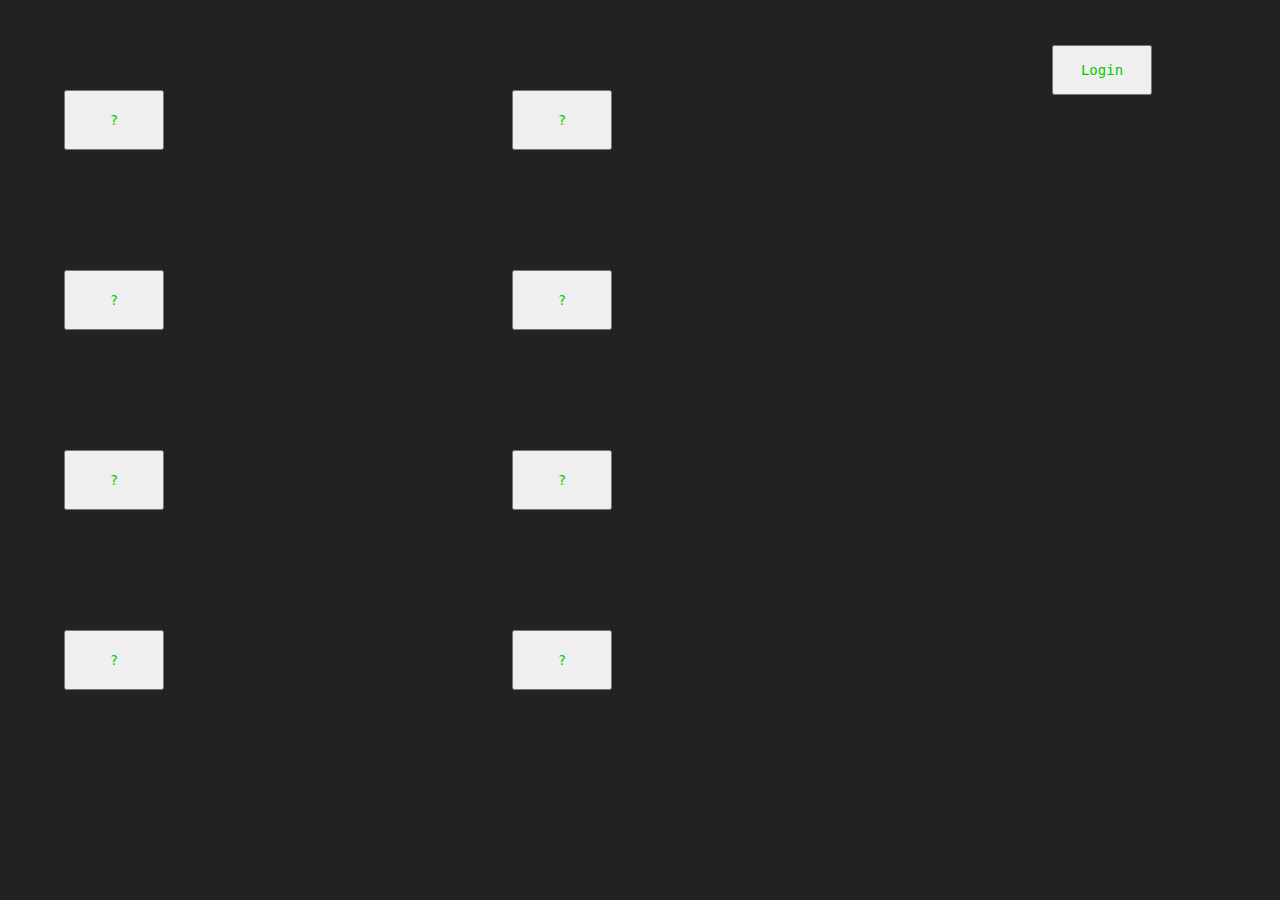
<file: templates/login.html>
<html>

<head>
    <link rel="stylesheet" type="text/css" href="/static/content/keyboard-dark.css" />
    <link rel="stylesheet" type="text/css" href="/static/content/hacker.css" />
    <link rel="stylesheet" type="text/css" href="/static/content/bootstrap-tagsinput.css" />
    <link rel="stylesheet" type="text/css" href="/static/content/bootstrap-datepicker3.standalone.css" />
    <link rel="stylesheet" type="text/css" href="/static/content/bootstrap-dialog.min.css" />
    <link rel="stylesheet" type="text/css" href="/static/content/selectize.default.css" />
    <link rel="stylesheet" type="text/css" href="/static/content/tree-style.min.css" />
    <link rel="stylesheet" type="text/css" href="/static/content/xp-bar-styles.css" />
    <link rel="stylesheet" type="text/css" href="/static/content/site.css" />

    <script src="/static/scripts/modernizr-2.6.2.js"></script>
    <script src="/static/scripts/moment.min.js"></script>
    <script src="/static/scripts/jquery-1.10.2.js"></script>
    <script src="/static/scripts/jstree.min.js"></script>
    <script src="/static/scripts/bootstrap-datepicker.min.js"></script>
    <script src="/static/scripts/jquery.keyboard.min.js"></script>
    <script src="/static/scripts/jquery.keyboard.extension-all.min.js"></script>
    <script src="/static/scripts/bootstrap.js"></script>
    <script src="/static/scripts/respond.js"></script>
    <script src="/static/scripts/bootstrap-tagsinput.js"></script>
    <script src="/static/scripts/selectize.min.js"></script>
    <script src="/static/scripts/bootstrap-dialog.min.js"></script>
    <script src="/static/scripts/login.js"></script>
</head>
<body>

    

    <button class="login-button" onclick="attemptToLogin();">Login</button>
    <button onclick="loginChallengeClicked(1);" class="login-challenge-b1">?</button>
    <button onclick="loginChallengeClicked(2);" class="login-challenge-b2">?</button>
    <button onclick="loginChallengeClicked(3);" class="login-challenge-b3">?</button>
    <button onclick="loginChallengeClicked(4);" class="login-challenge-b4">?</button>
    <button onclick="loginChallengeClicked(5);" class="login-challenge-b5">?</button>
    <button onclick="loginChallengeClicked(6);" class="login-challenge-b6">?</button>
    <button onclick="loginChallengeClicked(7);" class="login-challenge-b7">?</button>
    <button onclick="loginChallengeClicked(8);" class="login-challenge-b8">?</button>
</body>

</html>
</file>
<file: static/content/hacker.css>
html{font-family:sans-serif;-ms-text-size-adjust:100%;-webkit-text-size-adjust:100%}
body{margin:0}
article,aside,details,figcaption,figure,footer,header,hgroup,main,menu,nav,section,summary{display:block}
audio,canvas,progress,video{display:inline-block;vertical-align:baseline}
audio:not([controls]){display:none;height:0}
[hidden],template{display:none}
a{background-color:transparent}
a:active,a:hover{outline:0}
abbr[title]{border-bottom:1px dotted}
b,strong{font-weight:bold}
dfn{font-style:italic}
h1{font-size:2em;margin:.67em 0}
mark{background:#ff0;color:#000}
small{font-size:80%}
sub,sup{font-size:75%;line-height:0;position:relative;vertical-align:baseline}
sup{top:-0.5em}
sub{bottom:-0.25em}
img{border:0}
svg:not(:root){overflow:hidden}
figure{margin:1em 40px}
hr{-moz-box-sizing:content-box;box-sizing:content-box;height:0}
pre{overflow:auto}
code,kbd,pre,samp{font-family:monospace,monospace;font-size:1em}
button,input,optgroup,select,textarea{color:inherit;font:inherit;margin:0}
button{overflow:visible}
button,select{text-transform:none}
button,html input[type="button"],input[type="reset"],input[type="submit"]{-webkit-appearance:button;cursor:pointer}
button[disabled],html input[disabled]{cursor:default}
button::-moz-focus-inner,input::-moz-focus-inner{border:0;padding:0}
input{line-height:normal}
input[type="checkbox"],input[type="radio"]{box-sizing:border-box;padding:0}
input[type="number"]::-webkit-inner-spin-button,input[type="number"]::-webkit-outer-spin-button{height:auto}
input[type="search"]{-webkit-appearance:textfield;-moz-box-sizing:content-box;-webkit-box-sizing:content-box;box-sizing:content-box}
input[type="search"]::-webkit-search-cancel-button,input[type="search"]::-webkit-search-decoration{-webkit-appearance:none}
fieldset{border:1px solid #c0c0c0;margin:0 2px;padding:.35em .625em .75em}
legend{border:0;padding:0}
textarea{overflow:auto}
optgroup{font-weight:bold}
table{border-collapse:collapse;border-spacing:0}
td,th{padding:0}
@media print{*,*:before,*:after{background:transparent !important;color:#000 !important;box-shadow:none !important;text-shadow:none !important} a,a:visited{text-decoration:underline} a[href]:after{content:" (" attr(href) ")"} abbr[title]:after{content:" (" attr(title) ")"} a[href^="#"]:after,a[href^="javascript:"]:after{content:""} pre,blockquote{border:1px solid #999;page-break-inside:avoid} thead{display:table-header-group} tr,img{page-break-inside:avoid} img{max-width:100% !important} p,h2,h3{orphans:3;widows:3} h2,h3{page-break-after:avoid} select{background:#fff !important} .navbar{display:none} .btn>.caret,.dropup>.btn>.caret{border-top-color:#000 !important} .label{border:1px solid #000} .table{border-collapse:collapse !important}.table td,.table th{background-color:#fff !important} .table-bordered th,.table-bordered td{border:1px solid #ddd !important}}@font-face{font-family:'Glyphicons Halflings';src:url('../fonts/glyphicons-halflings-regular.eot');src:url('../fonts/glyphicons-halflings-regular.eot?#iefix') format('embedded-opentype'),url('../fonts/glyphicons-halflings-regular.woff2') format('woff2'),url('../fonts/glyphicons-halflings-regular.woff') format('woff'),url('../fonts/glyphicons-halflings-regular.ttf') format('truetype'),url('../fonts/glyphicons-halflings-regular.svg#glyphicons_halflingsregular') format('svg')}.glyphicon{position:relative;top:1px;display:inline-block;font-family:'Glyphicons Halflings';font-style:normal;font-weight:normal;line-height:1;-webkit-font-smoothing:antialiased;-moz-osx-font-smoothing:grayscale}
.glyphicon-asterisk:before{content:"\2a"}
.glyphicon-plus:before{content:"\2b"}
.glyphicon-euro:before,.glyphicon-eur:before{content:"\20ac"}
.glyphicon-minus:before{content:"\2212"}
.glyphicon-cloud:before{content:"\2601"}
.glyphicon-envelope:before{content:"\2709"}
.glyphicon-pencil:before{content:"\270f"}
.glyphicon-glass:before{content:"\e001"}
.glyphicon-music:before{content:"\e002"}
.glyphicon-search:before{content:"\e003"}
.glyphicon-heart:before{content:"\e005"}
.glyphicon-star:before{content:"\e006"}
.glyphicon-star-empty:before{content:"\e007"}
.glyphicon-user:before{content:"\e008"}
.glyphicon-film:before{content:"\e009"}
.glyphicon-th-large:before{content:"\e010"}
.glyphicon-th:before{content:"\e011"}
.glyphicon-th-list:before{content:"\e012"}
.glyphicon-ok:before{content:"\e013"}
.glyphicon-remove:before{content:"\e014"}
.glyphicon-zoom-in:before{content:"\e015"}
.glyphicon-zoom-out:before{content:"\e016"}
.glyphicon-off:before{content:"\e017"}
.glyphicon-signal:before{content:"\e018"}
.glyphicon-cog:before{content:"\e019"}
.glyphicon-trash:before{content:"\e020"}
.glyphicon-home:before{content:"\e021"}
.glyphicon-file:before{content:"\e022"}
.glyphicon-time:before{content:"\e023"}
.glyphicon-road:before{content:"\e024"}
.glyphicon-download-alt:before{content:"\e025"}
.glyphicon-download:before{content:"\e026"}
.glyphicon-upload:before{content:"\e027"}
.glyphicon-inbox:before{content:"\e028"}
.glyphicon-play-circle:before{content:"\e029"}
.glyphicon-repeat:before{content:"\e030"}
.glyphicon-refresh:before{content:"\e031"}
.glyphicon-list-alt:before{content:"\e032"}
.glyphicon-lock:before{content:"\e033"}
.glyphicon-flag:before{content:"\e034"}
.glyphicon-headphones:before{content:"\e035"}
.glyphicon-volume-off:before{content:"\e036"}
.glyphicon-volume-down:before{content:"\e037"}
.glyphicon-volume-up:before{content:"\e038"}
.glyphicon-qrcode:before{content:"\e039"}
.glyphicon-barcode:before{content:"\e040"}
.glyphicon-tag:before{content:"\e041"}
.glyphicon-tags:before{content:"\e042"}
.glyphicon-book:before{content:"\e043"}
.glyphicon-bookmark:before{content:"\e044"}
.glyphicon-print:before{content:"\e045"}
.glyphicon-camera:before{content:"\e046"}
.glyphicon-font:before{content:"\e047"}
.glyphicon-bold:before{content:"\e048"}
.glyphicon-italic:before{content:"\e049"}
.glyphicon-text-height:before{content:"\e050"}
.glyphicon-text-width:before{content:"\e051"}
.glyphicon-align-left:before{content:"\e052"}
.glyphicon-align-center:before{content:"\e053"}
.glyphicon-align-right:before{content:"\e054"}
.glyphicon-align-justify:before{content:"\e055"}
.glyphicon-list:before{content:"\e056"}
.glyphicon-indent-left:before{content:"\e057"}
.glyphicon-indent-right:before{content:"\e058"}
.glyphicon-facetime-video:before{content:"\e059"}
.glyphicon-picture:before{content:"\e060"}
.glyphicon-map-marker:before{content:"\e062"}
.glyphicon-adjust:before{content:"\e063"}
.glyphicon-tint:before{content:"\e064"}
.glyphicon-edit:before{content:"\e065"}
.glyphicon-share:before{content:"\e066"}
.glyphicon-check:before{content:"\e067"}
.glyphicon-move:before{content:"\e068"}
.glyphicon-step-backward:before{content:"\e069"}
.glyphicon-fast-backward:before{content:"\e070"}
.glyphicon-backward:before{content:"\e071"}
.glyphicon-play:before{content:"\e072"}
.glyphicon-pause:before{content:"\e073"}
.glyphicon-stop:before{content:"\e074"}
.glyphicon-forward:before{content:"\e075"}
.glyphicon-fast-forward:before{content:"\e076"}
.glyphicon-step-forward:before{content:"\e077"}
.glyphicon-eject:before{content:"\e078"}
.glyphicon-chevron-left:before{content:"\e079"}
.glyphicon-chevron-right:before{content:"\e080"}
.glyphicon-plus-sign:before{content:"\e081"}
.glyphicon-minus-sign:before{content:"\e082"}
.glyphicon-remove-sign:before{content:"\e083"}
.glyphicon-ok-sign:before{content:"\e084"}
.glyphicon-question-sign:before{content:"\e085"}
.glyphicon-info-sign:before{content:"\e086"}
.glyphicon-screenshot:before{content:"\e087"}
.glyphicon-remove-circle:before{content:"\e088"}
.glyphicon-ok-circle:before{content:"\e089"}
.glyphicon-ban-circle:before{content:"\e090"}
.glyphicon-arrow-left:before{content:"\e091"}
.glyphicon-arrow-right:before{content:"\e092"}
.glyphicon-arrow-up:before{content:"\e093"}
.glyphicon-arrow-down:before{content:"\e094"}
.glyphicon-share-alt:before{content:"\e095"}
.glyphicon-resize-full:before{content:"\e096"}
.glyphicon-resize-small:before{content:"\e097"}
.glyphicon-exclamation-sign:before{content:"\e101"}
.glyphicon-gift:before{content:"\e102"}
.glyphicon-leaf:before{content:"\e103"}
.glyphicon-fire:before{content:"\e104"}
.glyphicon-eye-open:before{content:"\e105"}
.glyphicon-eye-close:before{content:"\e106"}
.glyphicon-warning-sign:before{content:"\e107"}
.glyphicon-plane:before{content:"\e108"}
.glyphicon-calendar:before{content:"\e109"}
.glyphicon-random:before{content:"\e110"}
.glyphicon-comment:before{content:"\e111"}
.glyphicon-magnet:before{content:"\e112"}
.glyphicon-chevron-up:before{content:"\e113"}
.glyphicon-chevron-down:before{content:"\e114"}
.glyphicon-retweet:before{content:"\e115"}
.glyphicon-shopping-cart:before{content:"\e116"}
.glyphicon-folder-close:before{content:"\e117"}
.glyphicon-folder-open:before{content:"\e118"}
.glyphicon-resize-vertical:before{content:"\e119"}
.glyphicon-resize-horizontal:before{content:"\e120"}
.glyphicon-hdd:before{content:"\e121"}
.glyphicon-bullhorn:before{content:"\e122"}
.glyphicon-bell:before{content:"\e123"}
.glyphicon-certificate:before{content:"\e124"}
.glyphicon-thumbs-up:before{content:"\e125"}
.glyphicon-thumbs-down:before{content:"\e126"}
.glyphicon-hand-right:before{content:"\e127"}
.glyphicon-hand-left:before{content:"\e128"}
.glyphicon-hand-up:before{content:"\e129"}
.glyphicon-hand-down:before{content:"\e130"}
.glyphicon-circle-arrow-right:before{content:"\e131"}
.glyphicon-circle-arrow-left:before{content:"\e132"}
.glyphicon-circle-arrow-up:before{content:"\e133"}
.glyphicon-circle-arrow-down:before{content:"\e134"}
.glyphicon-globe:before{content:"\e135"}
.glyphicon-wrench:before{content:"\e136"}
.glyphicon-tasks:before{content:"\e137"}
.glyphicon-filter:before{content:"\e138"}
.glyphicon-briefcase:before{content:"\e139"}
.glyphicon-fullscreen:before{content:"\e140"}
.glyphicon-dashboard:before{content:"\e141"}
.glyphicon-paperclip:before{content:"\e142"}
.glyphicon-heart-empty:before{content:"\e143"}
.glyphicon-link:before{content:"\e144"}
.glyphicon-phone:before{content:"\e145"}
.glyphicon-pushpin:before{content:"\e146"}
.glyphicon-usd:before{content:"\e148"}
.glyphicon-gbp:before{content:"\e149"}
.glyphicon-sort:before{content:"\e150"}
.glyphicon-sort-by-alphabet:before{content:"\e151"}
.glyphicon-sort-by-alphabet-alt:before{content:"\e152"}
.glyphicon-sort-by-order:before{content:"\e153"}
.glyphicon-sort-by-order-alt:before{content:"\e154"}
.glyphicon-sort-by-attributes:before{content:"\e155"}
.glyphicon-sort-by-attributes-alt:before{content:"\e156"}
.glyphicon-unchecked:before{content:"\e157"}
.glyphicon-expand:before{content:"\e158"}
.glyphicon-collapse-down:before{content:"\e159"}
.glyphicon-collapse-up:before{content:"\e160"}
.glyphicon-log-in:before{content:"\e161"}
.glyphicon-flash:before{content:"\e162"}
.glyphicon-log-out:before{content:"\e163"}
.glyphicon-new-window:before{content:"\e164"}
.glyphicon-record:before{content:"\e165"}
.glyphicon-save:before{content:"\e166"}
.glyphicon-open:before{content:"\e167"}
.glyphicon-saved:before{content:"\e168"}
.glyphicon-import:before{content:"\e169"}
.glyphicon-export:before{content:"\e170"}
.glyphicon-send:before{content:"\e171"}
.glyphicon-floppy-disk:before{content:"\e172"}
.glyphicon-floppy-saved:before{content:"\e173"}
.glyphicon-floppy-remove:before{content:"\e174"}
.glyphicon-floppy-save:before{content:"\e175"}
.glyphicon-floppy-open:before{content:"\e176"}
.glyphicon-credit-card:before{content:"\e177"}
.glyphicon-transfer:before{content:"\e178"}
.glyphicon-cutlery:before{content:"\e179"}
.glyphicon-header:before{content:"\e180"}
.glyphicon-compressed:before{content:"\e181"}
.glyphicon-earphone:before{content:"\e182"}
.glyphicon-phone-alt:before{content:"\e183"}
.glyphicon-tower:before{content:"\e184"}
.glyphicon-stats:before{content:"\e185"}
.glyphicon-sd-video:before{content:"\e186"}
.glyphicon-hd-video:before{content:"\e187"}
.glyphicon-subtitles:before{content:"\e188"}
.glyphicon-sound-stereo:before{content:"\e189"}
.glyphicon-sound-dolby:before{content:"\e190"}
.glyphicon-sound-5-1:before{content:"\e191"}
.glyphicon-sound-6-1:before{content:"\e192"}
.glyphicon-sound-7-1:before{content:"\e193"}
.glyphicon-copyright-mark:before{content:"\e194"}
.glyphicon-registration-mark:before{content:"\e195"}
.glyphicon-cloud-download:before{content:"\e197"}
.glyphicon-cloud-upload:before{content:"\e198"}
.glyphicon-tree-conifer:before{content:"\e199"}
.glyphicon-tree-deciduous:before{content:"\e200"}
.glyphicon-cd:before{content:"\e201"}
.glyphicon-save-file:before{content:"\e202"}
.glyphicon-open-file:before{content:"\e203"}
.glyphicon-level-up:before{content:"\e204"}
.glyphicon-copy:before{content:"\e205"}
.glyphicon-paste:before{content:"\e206"}
.glyphicon-alert:before{content:"\e209"}
.glyphicon-equalizer:before{content:"\e210"}
.glyphicon-king:before{content:"\e211"}
.glyphicon-queen:before{content:"\e212"}
.glyphicon-pawn:before{content:"\e213"}
.glyphicon-bishop:before{content:"\e214"}
.glyphicon-knight:before{content:"\e215"}
.glyphicon-baby-formula:before{content:"\e216"}
.glyphicon-tent:before{content:"\26fa"}
.glyphicon-blackboard:before{content:"\e218"}
.glyphicon-bed:before{content:"\e219"}
.glyphicon-apple:before{content:"\f8ff"}
.glyphicon-erase:before{content:"\e221"}
.glyphicon-hourglass:before{content:"\231b"}
.glyphicon-lamp:before{content:"\e223"}
.glyphicon-duplicate:before{content:"\e224"}
.glyphicon-piggy-bank:before{content:"\e225"}
.glyphicon-scissors:before{content:"\e226"}
.glyphicon-bitcoin:before{content:"\e227"}
.glyphicon-btc:before{content:"\e227"}
.glyphicon-xbt:before{content:"\e227"}
.glyphicon-yen:before{content:"\00a5"}
.glyphicon-jpy:before{content:"\00a5"}
.glyphicon-ruble:before{content:"\20bd"}
.glyphicon-rub:before{content:"\20bd"}
.glyphicon-scale:before{content:"\e230"}
.glyphicon-ice-lolly:before{content:"\e231"}
.glyphicon-ice-lolly-tasted:before{content:"\e232"}
.glyphicon-education:before{content:"\e233"}
.glyphicon-option-horizontal:before{content:"\e234"}
.glyphicon-option-vertical:before{content:"\e235"}
.glyphicon-menu-hamburger:before{content:"\e236"}
.glyphicon-modal-window:before{content:"\e237"}
.glyphicon-oil:before{content:"\e238"}
.glyphicon-grain:before{content:"\e239"}
.glyphicon-sunglasses:before{content:"\e240"}
.glyphicon-text-size:before{content:"\e241"}
.glyphicon-text-color:before{content:"\e242"}
.glyphicon-text-background:before{content:"\e243"}
.glyphicon-object-align-top:before{content:"\e244"}
.glyphicon-object-align-bottom:before{content:"\e245"}
.glyphicon-object-align-horizontal:before{content:"\e246"}
.glyphicon-object-align-left:before{content:"\e247"}
.glyphicon-object-align-vertical:before{content:"\e248"}
.glyphicon-object-align-right:before{content:"\e249"}
.glyphicon-triangle-right:before{content:"\e250"}
.glyphicon-triangle-left:before{content:"\e251"}
.glyphicon-triangle-bottom:before{content:"\e252"}
.glyphicon-triangle-top:before{content:"\e253"}
.glyphicon-console:before{content:"\e254"}
.glyphicon-superscript:before{content:"\e255"}
.glyphicon-subscript:before{content:"\e256"}
.glyphicon-menu-left:before{content:"\e257"}
.glyphicon-menu-right:before{content:"\e258"}
.glyphicon-menu-down:before{content:"\e259"}
.glyphicon-menu-up:before{content:"\e260"}
*{-webkit-box-sizing:border-box;-moz-box-sizing:border-box;box-sizing:border-box}
*:before,*:after{-webkit-box-sizing:border-box;-moz-box-sizing:border-box;box-sizing:border-box}
html{font-size:10px;-webkit-tap-highlight-color:rgba(0,0,0,0)}
body{font-family:Monospace;font-size:14px;line-height:1.428571429;color:#0c0;background-color:#222}
input,button,select,textarea{font-family:inherit;font-size:inherit;line-height:inherit}
a{color:#0f0;text-decoration:none}a:hover,a:focus{color:#00b300;text-decoration:underline}
a:focus{outline:thin dotted;outline:5px auto -webkit-focus-ring-color;outline-offset:-2px}
figure{margin:0}
img{vertical-align:middle}
.img-responsive,.thumbnail>img,.thumbnail a>img,.carousel-inner>.item>img,.carousel-inner>.item>a>img{display:block;max-width:100%;height:auto}
.img-rounded{border-radius:0}
.img-thumbnail{padding:4px;line-height:1.428571429;background-color:#222;border:1px solid #ddd;border-radius:0;-webkit-transition:all .2s ease-in-out;-o-transition:all .2s ease-in-out;transition:all .2s ease-in-out;display:inline-block;max-width:100%;height:auto}
.img-circle{border-radius:50%}
hr{margin-top:20px;margin-bottom:20px;border:0;border-top:1px solid #3c3c3c}
.sr-only{position:absolute;width:1px;height:1px;margin:-1px;padding:0;overflow:hidden;clip:rect(0, 0, 0, 0);border:0}
.sr-only-focusable:active,.sr-only-focusable:focus{position:static;width:auto;height:auto;margin:0;overflow:visible;clip:auto}
[role="button"]{cursor:pointer}
h1,h2,h3,h4,h5,h6,.h1,.h2,.h3,.h4,.h5,.h6{font-family:Monospace;font-weight:500;line-height:1.1;color:inherit}h1 small,h2 small,h3 small,h4 small,h5 small,h6 small,.h1 small,.h2 small,.h3 small,.h4 small,.h5 small,.h6 small,h1 .small,h2 .small,h3 .small,h4 .small,h5 .small,h6 .small,.h1 .small,.h2 .small,.h3 .small,.h4 .small,.h5 .small,.h6 .small{font-weight:normal;line-height:1;color:#030}
h1,.h1,h2,.h2,h3,.h3{margin-top:20px;margin-bottom:10px}h1 small,.h1 small,h2 small,.h2 small,h3 small,.h3 small,h1 .small,.h1 .small,h2 .small,.h2 .small,h3 .small,.h3 .small{font-size:65%}
h4,.h4,h5,.h5,h6,.h6{margin-top:10px;margin-bottom:10px}h4 small,.h4 small,h5 small,.h5 small,h6 small,.h6 small,h4 .small,.h4 .small,h5 .small,.h5 .small,h6 .small,.h6 .small{font-size:75%}
h1,.h1{font-size:36px}
h2,.h2{font-size:30px}
h3,.h3{font-size:23px}
h4,.h4{font-size:17px}
h5,.h5{font-size:14px}
h6,.h6{font-size:11px}
p{margin:0 0 10px}
.lead{margin-bottom:20px;font-size:16px;font-weight:300;line-height:1.4}@media (min-width:768px){.lead{font-size:21px}}
small,.small{font-size:85%}
mark,.mark{background-color:#3c3c3c;padding:.2em}
.text-left{text-align:left}
.text-right{text-align:right}
.text-center{text-align:center}
.text-justify{text-align:justify}
.text-nowrap{white-space:nowrap}
.text-lowercase{text-transform:lowercase}
.text-uppercase{text-transform:uppercase}
.text-capitalize{text-transform:capitalize}
.text-muted{color:#030}
.text-primary{color:#0f0}a.text-primary:hover{color:#0c0}
.text-success{color:#0d0}a.text-success:hover{color:#0a0}
.text-info{color:#7d8cff}a.text-info:hover{color:#4a5fff}
.text-warning{color:#f4ff00}a.text-warning:hover{color:#c3cc00}
.text-danger{color:#d00}a.text-danger:hover{color:#a00}
.bg-primary{color:#fff;background-color:#0f0}a.bg-primary:hover{background-color:#0c0}
.bg-success{background-color:#3c3c3c}a.bg-success:hover{background-color:#222}
.bg-info{background-color:#3c3c3c}a.bg-info:hover{background-color:#222}
.bg-warning{background-color:#3c3c3c}a.bg-warning:hover{background-color:#222}
.bg-danger{background-color:#3c3c3c}a.bg-danger:hover{background-color:#222}
.page-header{padding-bottom:9px;margin:40px 0 20px;border-bottom:1px solid #030}
ul,ol{margin-top:0;margin-bottom:10px}ul ul,ol ul,ul ol,ol ol{margin-bottom:0}
.list-unstyled{padding-left:0;list-style:none}
.list-inline{padding-left:0;list-style:none;margin-left:-5px}.list-inline>li{display:inline-block;padding-left:5px;padding-right:5px}
dl{margin-top:0;margin-bottom:20px}
dt,dd{line-height:1.428571429}
dt{font-weight:bold}
dd{margin-left:0}
@media (min-width:768px){.dl-horizontal dt{float:left;width:160px;clear:left;text-align:right;overflow:hidden;text-overflow:ellipsis;white-space:nowrap} .dl-horizontal dd{margin-left:180px}}
abbr[title],abbr[data-original-title]{cursor:help;border-bottom:1px dotted #030}
.initialism{font-size:90%;text-transform:uppercase}
blockquote{padding:10px 20px;margin:0 0 20px;font-size:17.5px;border-left:5px solid #030}blockquote p:last-child,blockquote ul:last-child,blockquote ol:last-child{margin-bottom:0}
blockquote footer,blockquote small,blockquote .small{display:block;font-size:80%;line-height:1.428571429;color:#030}blockquote footer:before,blockquote small:before,blockquote .small:before{content:'\2014 \00A0'}
.blockquote-reverse,blockquote.pull-right{padding-right:15px;padding-left:0;border-right:5px solid #030;border-left:0;text-align:right}.blockquote-reverse footer:before,blockquote.pull-right footer:before,.blockquote-reverse small:before,blockquote.pull-right small:before,.blockquote-reverse .small:before,blockquote.pull-right .small:before{content:''}
.blockquote-reverse footer:after,blockquote.pull-right footer:after,.blockquote-reverse small:after,blockquote.pull-right small:after,.blockquote-reverse .small:after,blockquote.pull-right .small:after{content:'\00A0 \2014'}
address{margin-bottom:20px;font-style:normal;line-height:1.428571429}
code,kbd,pre,samp{font-family:Monospace}
code{padding:2px 4px;font-size:90%;color:#c7254e;background-color:#f9f2f4;border-radius:0}
kbd{padding:2px 4px;font-size:90%;color:#fff;background-color:#333;border-radius:0;box-shadow:inset 0 -1px 0 rgba(0,0,0,0.25)}kbd kbd{padding:0;font-size:100%;font-weight:bold;box-shadow:none}
pre{display:block;padding:9.5px;margin:0 0 10px;font-size:13px;line-height:1.428571429;word-break:break-all;word-wrap:break-word;color:#0c0;background-color:#f5f5f5;border:1px solid #ccc;border-radius:0}pre code{padding:0;font-size:inherit;color:inherit;white-space:pre-wrap;background-color:transparent;border-radius:0}
.pre-scrollable{max-height:340px;overflow-y:scroll}
.container{margin-right:auto;margin-left:auto;padding-left:15px;padding-right:15px}@media (min-width:768px){.container{width:750px}}@media (min-width:992px){.container{width:970px}}@media (min-width:1200px){.container{width:1170px}}
.container-fluid{margin-right:auto;margin-left:auto;padding-left:15px;padding-right:15px}
.row{margin-left:-15px;margin-right:-15px}
.col-xs-1, .col-sm-1, .col-md-1, .col-lg-1, .col-xs-2, .col-sm-2, .col-md-2, .col-lg-2, .col-xs-3, .col-sm-3, .col-md-3, .col-lg-3, .col-xs-4, .col-sm-4, .col-md-4, .col-lg-4, .col-xs-5, .col-sm-5, .col-md-5, .col-lg-5, .col-xs-6, .col-sm-6, .col-md-6, .col-lg-6, .col-xs-7, .col-sm-7, .col-md-7, .col-lg-7, .col-xs-8, .col-sm-8, .col-md-8, .col-lg-8, .col-xs-9, .col-sm-9, .col-md-9, .col-lg-9, .col-xs-10, .col-sm-10, .col-md-10, .col-lg-10, .col-xs-11, .col-sm-11, .col-md-11, .col-lg-11, .col-xs-12, .col-sm-12, .col-md-12, .col-lg-12{position:relative;min-height:1px;padding-left:15px;padding-right:15px}
.col-xs-1, .col-xs-2, .col-xs-3, .col-xs-4, .col-xs-5, .col-xs-6, .col-xs-7, .col-xs-8, .col-xs-9, .col-xs-10, .col-xs-11, .col-xs-12{float:left}
.col-xs-12{width:100%}
.col-xs-11{width:91.66666666666666%}
.col-xs-10{width:83.33333333333334%}
.col-xs-9{width:75%}
.col-xs-8{width:66.66666666666666%}
.col-xs-7{width:58.333333333333336%}
.col-xs-6{width:50%}
.col-xs-5{width:41.66666666666667%}
.col-xs-4{width:33.33333333333333%}
.col-xs-3{width:25%}
.col-xs-2{width:16.666666666666664%}
.col-xs-1{width:8.333333333333332%}
.col-xs-pull-12{right:100%}
.col-xs-pull-11{right:91.66666666666666%}
.col-xs-pull-10{right:83.33333333333334%}
.col-xs-pull-9{right:75%}
.col-xs-pull-8{right:66.66666666666666%}
.col-xs-pull-7{right:58.333333333333336%}
.col-xs-pull-6{right:50%}
.col-xs-pull-5{right:41.66666666666667%}
.col-xs-pull-4{right:33.33333333333333%}
.col-xs-pull-3{right:25%}
.col-xs-pull-2{right:16.666666666666664%}
.col-xs-pull-1{right:8.333333333333332%}
.col-xs-pull-0{right:auto}
.col-xs-push-12{left:100%}
.col-xs-push-11{left:91.66666666666666%}
.col-xs-push-10{left:83.33333333333334%}
.col-xs-push-9{left:75%}
.col-xs-push-8{left:66.66666666666666%}
.col-xs-push-7{left:58.333333333333336%}
.col-xs-push-6{left:50%}
.col-xs-push-5{left:41.66666666666667%}
.col-xs-push-4{left:33.33333333333333%}
.col-xs-push-3{left:25%}
.col-xs-push-2{left:16.666666666666664%}
.col-xs-push-1{left:8.333333333333332%}
.col-xs-push-0{left:auto}
.col-xs-offset-12{margin-left:100%}
.col-xs-offset-11{margin-left:91.66666666666666%}
.col-xs-offset-10{margin-left:83.33333333333334%}
.col-xs-offset-9{margin-left:75%}
.col-xs-offset-8{margin-left:66.66666666666666%}
.col-xs-offset-7{margin-left:58.333333333333336%}
.col-xs-offset-6{margin-left:50%}
.col-xs-offset-5{margin-left:41.66666666666667%}
.col-xs-offset-4{margin-left:33.33333333333333%}
.col-xs-offset-3{margin-left:25%}
.col-xs-offset-2{margin-left:16.666666666666664%}
.col-xs-offset-1{margin-left:8.333333333333332%}
.col-xs-offset-0{margin-left:0}
@media (min-width:768px){.col-sm-1, .col-sm-2, .col-sm-3, .col-sm-4, .col-sm-5, .col-sm-6, .col-sm-7, .col-sm-8, .col-sm-9, .col-sm-10, .col-sm-11, .col-sm-12{float:left} .col-sm-12{width:100%} .col-sm-11{width:91.66666666666666%} .col-sm-10{width:83.33333333333334%} .col-sm-9{width:75%} .col-sm-8{width:66.66666666666666%} .col-sm-7{width:58.333333333333336%} .col-sm-6{width:50%} .col-sm-5{width:41.66666666666667%} .col-sm-4{width:33.33333333333333%} .col-sm-3{width:25%} .col-sm-2{width:16.666666666666664%} .col-sm-1{width:8.333333333333332%} .col-sm-pull-12{right:100%} .col-sm-pull-11{right:91.66666666666666%} .col-sm-pull-10{right:83.33333333333334%} .col-sm-pull-9{right:75%} .col-sm-pull-8{right:66.66666666666666%} .col-sm-pull-7{right:58.333333333333336%} .col-sm-pull-6{right:50%} .col-sm-pull-5{right:41.66666666666667%} .col-sm-pull-4{right:33.33333333333333%} .col-sm-pull-3{right:25%} .col-sm-pull-2{right:16.666666666666664%} .col-sm-pull-1{right:8.333333333333332%} .col-sm-pull-0{right:auto} .col-sm-push-12{left:100%} .col-sm-push-11{left:91.66666666666666%} .col-sm-push-10{left:83.33333333333334%} .col-sm-push-9{left:75%} .col-sm-push-8{left:66.66666666666666%} .col-sm-push-7{left:58.333333333333336%} .col-sm-push-6{left:50%} .col-sm-push-5{left:41.66666666666667%} .col-sm-push-4{left:33.33333333333333%} .col-sm-push-3{left:25%} .col-sm-push-2{left:16.666666666666664%} .col-sm-push-1{left:8.333333333333332%} .col-sm-push-0{left:auto} .col-sm-offset-12{margin-left:100%} .col-sm-offset-11{margin-left:91.66666666666666%} .col-sm-offset-10{margin-left:83.33333333333334%} .col-sm-offset-9{margin-left:75%} .col-sm-offset-8{margin-left:66.66666666666666%} .col-sm-offset-7{margin-left:58.333333333333336%} .col-sm-offset-6{margin-left:50%} .col-sm-offset-5{margin-left:41.66666666666667%} .col-sm-offset-4{margin-left:33.33333333333333%} .col-sm-offset-3{margin-left:25%} .col-sm-offset-2{margin-left:16.666666666666664%} .col-sm-offset-1{margin-left:8.333333333333332%} .col-sm-offset-0{margin-left:0}}@media (min-width:992px){.col-md-1, .col-md-2, .col-md-3, .col-md-4, .col-md-5, .col-md-6, .col-md-7, .col-md-8, .col-md-9, .col-md-10, .col-md-11, .col-md-12{float:left} .col-md-12{width:100%} .col-md-11{width:91.66666666666666%} .col-md-10{width:83.33333333333334%} .col-md-9{width:75%} .col-md-8{width:66.66666666666666%} .col-md-7{width:58.333333333333336%} .col-md-6{width:50%} .col-md-5{width:41.66666666666667%} .col-md-4{width:33.33333333333333%} .col-md-3{width:25%} .col-md-2{width:16.666666666666664%} .col-md-1{width:8.333333333333332%} .col-md-pull-12{right:100%} .col-md-pull-11{right:91.66666666666666%} .col-md-pull-10{right:83.33333333333334%} .col-md-pull-9{right:75%} .col-md-pull-8{right:66.66666666666666%} .col-md-pull-7{right:58.333333333333336%} .col-md-pull-6{right:50%} .col-md-pull-5{right:41.66666666666667%} .col-md-pull-4{right:33.33333333333333%} .col-md-pull-3{right:25%} .col-md-pull-2{right:16.666666666666664%} .col-md-pull-1{right:8.333333333333332%} .col-md-pull-0{right:auto} .col-md-push-12{left:100%} .col-md-push-11{left:91.66666666666666%} .col-md-push-10{left:83.33333333333334%} .col-md-push-9{left:75%} .col-md-push-8{left:66.66666666666666%} .col-md-push-7{left:58.333333333333336%} .col-md-push-6{left:50%} .col-md-push-5{left:41.66666666666667%} .col-md-push-4{left:33.33333333333333%} .col-md-push-3{left:25%} .col-md-push-2{left:16.666666666666664%} .col-md-push-1{left:8.333333333333332%} .col-md-push-0{left:auto} .col-md-offset-12{margin-left:100%} .col-md-offset-11{margin-left:91.66666666666666%} .col-md-offset-10{margin-left:83.33333333333334%} .col-md-offset-9{margin-left:75%} .col-md-offset-8{margin-left:66.66666666666666%} .col-md-offset-7{margin-left:58.333333333333336%} .col-md-offset-6{margin-left:50%} .col-md-offset-5{margin-left:41.66666666666667%} .col-md-offset-4{margin-left:33.33333333333333%} .col-md-offset-3{margin-left:25%} .col-md-offset-2{margin-left:16.666666666666664%} .col-md-offset-1{margin-left:8.333333333333332%} .col-md-offset-0{margin-left:0}}@media (min-width:1200px){.col-lg-1, .col-lg-2, .col-lg-3, .col-lg-4, .col-lg-5, .col-lg-6, .col-lg-7, .col-lg-8, .col-lg-9, .col-lg-10, .col-lg-11, .col-lg-12{float:left} .col-lg-12{width:100%} .col-lg-11{width:91.66666666666666%} .col-lg-10{width:83.33333333333334%} .col-lg-9{width:75%} .col-lg-8{width:66.66666666666666%} .col-lg-7{width:58.333333333333336%} .col-lg-6{width:50%} .col-lg-5{width:41.66666666666667%} .col-lg-4{width:33.33333333333333%} .col-lg-3{width:25%} .col-lg-2{width:16.666666666666664%} .col-lg-1{width:8.333333333333332%} .col-lg-pull-12{right:100%} .col-lg-pull-11{right:91.66666666666666%} .col-lg-pull-10{right:83.33333333333334%} .col-lg-pull-9{right:75%} .col-lg-pull-8{right:66.66666666666666%} .col-lg-pull-7{right:58.333333333333336%} .col-lg-pull-6{right:50%} .col-lg-pull-5{right:41.66666666666667%} .col-lg-pull-4{right:33.33333333333333%} .col-lg-pull-3{right:25%} .col-lg-pull-2{right:16.666666666666664%} .col-lg-pull-1{right:8.333333333333332%} .col-lg-pull-0{right:auto} .col-lg-push-12{left:100%} .col-lg-push-11{left:91.66666666666666%} .col-lg-push-10{left:83.33333333333334%} .col-lg-push-9{left:75%} .col-lg-push-8{left:66.66666666666666%} .col-lg-push-7{left:58.333333333333336%} .col-lg-push-6{left:50%} .col-lg-push-5{left:41.66666666666667%} .col-lg-push-4{left:33.33333333333333%} .col-lg-push-3{left:25%} .col-lg-push-2{left:16.666666666666664%} .col-lg-push-1{left:8.333333333333332%} .col-lg-push-0{left:auto} .col-lg-offset-12{margin-left:100%} .col-lg-offset-11{margin-left:91.66666666666666%} .col-lg-offset-10{margin-left:83.33333333333334%} .col-lg-offset-9{margin-left:75%} .col-lg-offset-8{margin-left:66.66666666666666%} .col-lg-offset-7{margin-left:58.333333333333336%} .col-lg-offset-6{margin-left:50%} .col-lg-offset-5{margin-left:41.66666666666667%} .col-lg-offset-4{margin-left:33.33333333333333%} .col-lg-offset-3{margin-left:25%} .col-lg-offset-2{margin-left:16.666666666666664%} .col-lg-offset-1{margin-left:8.333333333333332%} .col-lg-offset-0{margin-left:0}}table{background-color:transparent}
caption{padding-top:8px;padding-bottom:8px;color:#030;text-align:left}
th{text-align:left}
.table{width:100%;max-width:100%;margin-bottom:20px}.table>thead>tr>th,.table>tbody>tr>th,.table>tfoot>tr>th,.table>thead>tr>td,.table>tbody>tr>td,.table>tfoot>tr>td{padding:8px;line-height:1.428571429;vertical-align:top;border-top:1px solid #444}
.table>thead>tr>th{vertical-align:bottom;border-bottom:2px solid #444}
.table>caption+thead>tr:first-child>th,.table>colgroup+thead>tr:first-child>th,.table>thead:first-child>tr:first-child>th,.table>caption+thead>tr:first-child>td,.table>colgroup+thead>tr:first-child>td,.table>thead:first-child>tr:first-child>td{border-top:0}
.table>tbody+tbody{border-top:2px solid #444}
.table .table{background-color:#222}
.table-condensed>thead>tr>th,.table-condensed>tbody>tr>th,.table-condensed>tfoot>tr>th,.table-condensed>thead>tr>td,.table-condensed>tbody>tr>td,.table-condensed>tfoot>tr>td{padding:5px}
.table-bordered{border:1px solid #444}.table-bordered>thead>tr>th,.table-bordered>tbody>tr>th,.table-bordered>tfoot>tr>th,.table-bordered>thead>tr>td,.table-bordered>tbody>tr>td,.table-bordered>tfoot>tr>td{border:1px solid #444}
.table-bordered>thead>tr>th,.table-bordered>thead>tr>td{border-bottom-width:2px}
.table-striped>tbody>tr:nth-of-type(odd){background-color:#080808}
.table-hover>tbody>tr:hover{background-color:#030}
table col[class*="col-"]{position:static;float:none;display:table-column}
table td[class*="col-"],table th[class*="col-"]{position:static;float:none;display:table-cell}
.table>thead>tr>td.active,.table>tbody>tr>td.active,.table>tfoot>tr>td.active,.table>thead>tr>th.active,.table>tbody>tr>th.active,.table>tfoot>tr>th.active,.table>thead>tr.active>td,.table>tbody>tr.active>td,.table>tfoot>tr.active>td,.table>thead>tr.active>th,.table>tbody>tr.active>th,.table>tfoot>tr.active>th{background-color:#030}
.table-hover>tbody>tr>td.active:hover,.table-hover>tbody>tr>th.active:hover,.table-hover>tbody>tr.active:hover>td,.table-hover>tbody>tr:hover>.active,.table-hover>tbody>tr.active:hover>th{background-color:#001900}
.table>thead>tr>td.success,.table>tbody>tr>td.success,.table>tfoot>tr>td.success,.table>thead>tr>th.success,.table>tbody>tr>th.success,.table>tfoot>tr>th.success,.table>thead>tr.success>td,.table>tbody>tr.success>td,.table>tfoot>tr.success>td,.table>thead>tr.success>th,.table>tbody>tr.success>th,.table>tfoot>tr.success>th{background-color:#3c3c3c}
.table-hover>tbody>tr>td.success:hover,.table-hover>tbody>tr>th.success:hover,.table-hover>tbody>tr.success:hover>td,.table-hover>tbody>tr:hover>.success,.table-hover>tbody>tr.success:hover>th{background-color:#2f2f2f}
.table>thead>tr>td.info,.table>tbody>tr>td.info,.table>tfoot>tr>td.info,.table>thead>tr>th.info,.table>tbody>tr>th.info,.table>tfoot>tr>th.info,.table>thead>tr.info>td,.table>tbody>tr.info>td,.table>tfoot>tr.info>td,.table>thead>tr.info>th,.table>tbody>tr.info>th,.table>tfoot>tr.info>th{background-color:#3c3c3c}
.table-hover>tbody>tr>td.info:hover,.table-hover>tbody>tr>th.info:hover,.table-hover>tbody>tr.info:hover>td,.table-hover>tbody>tr:hover>.info,.table-hover>tbody>tr.info:hover>th{background-color:#2f2f2f}
.table>thead>tr>td.warning,.table>tbody>tr>td.warning,.table>tfoot>tr>td.warning,.table>thead>tr>th.warning,.table>tbody>tr>th.warning,.table>tfoot>tr>th.warning,.table>thead>tr.warning>td,.table>tbody>tr.warning>td,.table>tfoot>tr.warning>td,.table>thead>tr.warning>th,.table>tbody>tr.warning>th,.table>tfoot>tr.warning>th{background-color:#3c3c3c}
.table-hover>tbody>tr>td.warning:hover,.table-hover>tbody>tr>th.warning:hover,.table-hover>tbody>tr.warning:hover>td,.table-hover>tbody>tr:hover>.warning,.table-hover>tbody>tr.warning:hover>th{background-color:#2f2f2f}
.table>thead>tr>td.danger,.table>tbody>tr>td.danger,.table>tfoot>tr>td.danger,.table>thead>tr>th.danger,.table>tbody>tr>th.danger,.table>tfoot>tr>th.danger,.table>thead>tr.danger>td,.table>tbody>tr.danger>td,.table>tfoot>tr.danger>td,.table>thead>tr.danger>th,.table>tbody>tr.danger>th,.table>tfoot>tr.danger>th{background-color:#3c3c3c}
.table-hover>tbody>tr>td.danger:hover,.table-hover>tbody>tr>th.danger:hover,.table-hover>tbody>tr.danger:hover>td,.table-hover>tbody>tr:hover>.danger,.table-hover>tbody>tr.danger:hover>th{background-color:#2f2f2f}
.table-responsive{overflow-x:auto;min-height:.01%}@media screen and (max-width:767px){.table-responsive{width:100%;margin-bottom:15px;overflow-y:hidden;-ms-overflow-style:-ms-autohiding-scrollbar;border:1px solid #444}.table-responsive>.table{margin-bottom:0}.table-responsive>.table>thead>tr>th,.table-responsive>.table>tbody>tr>th,.table-responsive>.table>tfoot>tr>th,.table-responsive>.table>thead>tr>td,.table-responsive>.table>tbody>tr>td,.table-responsive>.table>tfoot>tr>td{white-space:nowrap} .table-responsive>.table-bordered{border:0}.table-responsive>.table-bordered>thead>tr>th:first-child,.table-responsive>.table-bordered>tbody>tr>th:first-child,.table-responsive>.table-bordered>tfoot>tr>th:first-child,.table-responsive>.table-bordered>thead>tr>td:first-child,.table-responsive>.table-bordered>tbody>tr>td:first-child,.table-responsive>.table-bordered>tfoot>tr>td:first-child{border-left:0} .table-responsive>.table-bordered>thead>tr>th:last-child,.table-responsive>.table-bordered>tbody>tr>th:last-child,.table-responsive>.table-bordered>tfoot>tr>th:last-child,.table-responsive>.table-bordered>thead>tr>td:last-child,.table-responsive>.table-bordered>tbody>tr>td:last-child,.table-responsive>.table-bordered>tfoot>tr>td:last-child{border-right:0} .table-responsive>.table-bordered>tbody>tr:last-child>th,.table-responsive>.table-bordered>tfoot>tr:last-child>th,.table-responsive>.table-bordered>tbody>tr:last-child>td,.table-responsive>.table-bordered>tfoot>tr:last-child>td{border-bottom:0}}
fieldset{padding:0;margin:0;border:0;min-width:0}
legend{display:block;width:100%;padding:0;margin-bottom:20px;font-size:21px;line-height:inherit;color:#0c0;border:0;border-bottom:1px solid #e5e5e5}
label{display:inline-block;max-width:100%;margin-bottom:5px;font-weight:bold}
input[type="search"]{-webkit-box-sizing:border-box;-moz-box-sizing:border-box;box-sizing:border-box}
input[type="radio"],input[type="checkbox"]{margin:4px 0 0;margin-top:1px \9;line-height:normal}
input[type="file"]{display:block}
input[type="range"]{display:block;width:100%}
select[multiple],select[size]{height:auto}
input[type="file"]:focus,input[type="radio"]:focus,input[type="checkbox"]:focus{outline:thin dotted;outline:5px auto -webkit-focus-ring-color;outline-offset:-2px}
output{display:block;padding-top:7px;font-size:14px;line-height:1.428571429;color:#090}
.form-control{display:block;width:100%;height:34px;padding:6px 12px;font-size:14px;line-height:1.428571429;color:#090;background-color:#000;background-image:none;border:1px solid #444;border-radius:0;-webkit-box-shadow:inset 0 1px 1px rgba(0,0,0,0.075);box-shadow:inset 0 1px 1px rgba(0,0,0,0.075);-webkit-transition:border-color ease-in-out .15s, box-shadow ease-in-out .15s;-o-transition:border-color ease-in-out .15s, box-shadow ease-in-out .15s;transition:border-color ease-in-out .15s, box-shadow ease-in-out .15s}.form-control:focus{border-color:#0f0;outline:0;-webkit-box-shadow:inset 0 1px 1px rgba(0,0,0,.075), 0 0 8px rgba(0, 255, 0, 0.6);box-shadow:inset 0 1px 1px rgba(0,0,0,.075), 0 0 8px rgba(0, 255, 0, 0.6)}
.form-control::-moz-placeholder{color:#060;opacity:1}
.form-control:-ms-input-placeholder{color:#060}
.form-control::-webkit-input-placeholder{color:#060}
.form-control[disabled],.form-control[readonly],fieldset[disabled] .form-control{background-color:#030;opacity:1}
.form-control[disabled],fieldset[disabled] .form-control{cursor:not-allowed}
textarea.form-control{height:auto}
input[type="search"]{-webkit-appearance:none}
@media screen and (-webkit-min-device-pixel-ratio:0){input[type="date"],input[type="time"],input[type="datetime-local"],input[type="month"]{line-height:34px}input[type="date"].input-sm,input[type="time"].input-sm,input[type="datetime-local"].input-sm,input[type="month"].input-sm,.input-group-sm input[type="date"],.input-group-sm input[type="time"],.input-group-sm input[type="datetime-local"],.input-group-sm input[type="month"]{line-height:30px} input[type="date"].input-lg,input[type="time"].input-lg,input[type="datetime-local"].input-lg,input[type="month"].input-lg,.input-group-lg input[type="date"],.input-group-lg input[type="time"],.input-group-lg input[type="datetime-local"],.input-group-lg input[type="month"]{line-height:45px}}.form-group{margin-bottom:15px}
.radio,.checkbox{position:relative;display:block;margin-top:10px;margin-bottom:10px}.radio label,.checkbox label{min-height:20px;padding-left:20px;margin-bottom:0;font-weight:normal;cursor:pointer}
.radio input[type="radio"],.radio-inline input[type="radio"],.checkbox input[type="checkbox"],.checkbox-inline input[type="checkbox"]{position:absolute;margin-left:-20px;margin-top:4px \9}
.radio+.radio,.checkbox+.checkbox{margin-top:-5px}
.radio-inline,.checkbox-inline{position:relative;display:inline-block;padding-left:20px;margin-bottom:0;vertical-align:middle;font-weight:normal;cursor:pointer}
.radio-inline+.radio-inline,.checkbox-inline+.checkbox-inline{margin-top:0;margin-left:10px}
input[type="radio"][disabled],input[type="checkbox"][disabled],input[type="radio"].disabled,input[type="checkbox"].disabled,fieldset[disabled] input[type="radio"],fieldset[disabled] input[type="checkbox"]{cursor:not-allowed}
.radio-inline.disabled,.checkbox-inline.disabled,fieldset[disabled] .radio-inline,fieldset[disabled] .checkbox-inline{cursor:not-allowed}
.radio.disabled label,.checkbox.disabled label,fieldset[disabled] .radio label,fieldset[disabled] .checkbox label{cursor:not-allowed}
.form-control-static{padding-top:7px;padding-bottom:7px;margin-bottom:0;min-height:34px}.form-control-static.input-lg,.form-control-static.input-sm{padding-left:0;padding-right:0}
.input-sm{height:30px;padding:5px 10px;font-size:12px;line-height:1.5;border-radius:0}select.input-sm{height:30px;line-height:30px}
textarea.input-sm,select[multiple].input-sm{height:auto}
.form-group-sm .form-control{height:30px;padding:5px 10px;font-size:12px;line-height:1.5;border-radius:0}select.form-group-sm .form-control{height:30px;line-height:30px}
textarea.form-group-sm .form-control,select[multiple].form-group-sm .form-control{height:auto}
.form-group-sm .form-control-static{height:30px;padding:5px 10px;font-size:12px;line-height:1.5;min-height:32px}
.input-lg{height:45px;padding:10px 16px;font-size:18px;line-height:1.33;border-radius:0}select.input-lg{height:45px;line-height:45px}
textarea.input-lg,select[multiple].input-lg{height:auto}
.form-group-lg .form-control{height:45px;padding:10px 16px;font-size:18px;line-height:1.33;border-radius:0}select.form-group-lg .form-control{height:45px;line-height:45px}
textarea.form-group-lg .form-control,select[multiple].form-group-lg .form-control{height:auto}
.form-group-lg .form-control-static{height:45px;padding:10px 16px;font-size:18px;line-height:1.33;min-height:38px}
.has-feedback{position:relative}.has-feedback .form-control{padding-right:42.5px}
.form-control-feedback{position:absolute;top:0;right:0;z-index:2;display:block;width:34px;height:34px;line-height:34px;text-align:center;pointer-events:none}
.input-lg+.form-control-feedback{width:45px;height:45px;line-height:45px}
.input-sm+.form-control-feedback{width:30px;height:30px;line-height:30px}
.has-success .help-block,.has-success .control-label,.has-success .radio,.has-success .checkbox,.has-success .radio-inline,.has-success .checkbox-inline,.has-success.radio label,.has-success.checkbox label,.has-success.radio-inline label,.has-success.checkbox-inline label{color:#0d0}
.has-success .form-control{border-color:#0d0;-webkit-box-shadow:inset 0 1px 1px rgba(0,0,0,0.075);box-shadow:inset 0 1px 1px rgba(0,0,0,0.075)}.has-success .form-control:focus{border-color:#0a0;-webkit-box-shadow:inset 0 1px 1px rgba(0,0,0,0.075),0 0 6px #4f4;box-shadow:inset 0 1px 1px rgba(0,0,0,0.075),0 0 6px #4f4}
.has-success .input-group-addon{color:#0d0;border-color:#0d0;background-color:#3c3c3c}
.has-success .form-control-feedback{color:#0d0}
.has-warning .help-block,.has-warning .control-label,.has-warning .radio,.has-warning .checkbox,.has-warning .radio-inline,.has-warning .checkbox-inline,.has-warning.radio label,.has-warning.checkbox label,.has-warning.radio-inline label,.has-warning.checkbox-inline label{color:#f4ff00}
.has-warning .form-control{border-color:#f4ff00;-webkit-box-shadow:inset 0 1px 1px rgba(0,0,0,0.075);box-shadow:inset 0 1px 1px rgba(0,0,0,0.075)}.has-warning .form-control:focus{border-color:#c3cc00;-webkit-box-shadow:inset 0 1px 1px rgba(0,0,0,0.075),0 0 6px #f8ff66;box-shadow:inset 0 1px 1px rgba(0,0,0,0.075),0 0 6px #f8ff66}
.has-warning .input-group-addon{color:#f4ff00;border-color:#f4ff00;background-color:#3c3c3c}
.has-warning .form-control-feedback{color:#f4ff00}
.has-error .help-block,.has-error .control-label,.has-error .radio,.has-error .checkbox,.has-error .radio-inline,.has-error .checkbox-inline,.has-error.radio label,.has-error.checkbox label,.has-error.radio-inline label,.has-error.checkbox-inline label{color:#d00}
.has-error .form-control{border-color:#d00;-webkit-box-shadow:inset 0 1px 1px rgba(0,0,0,0.075);box-shadow:inset 0 1px 1px rgba(0,0,0,0.075)}.has-error .form-control:focus{border-color:#a00;-webkit-box-shadow:inset 0 1px 1px rgba(0,0,0,0.075),0 0 6px #f44;box-shadow:inset 0 1px 1px rgba(0,0,0,0.075),0 0 6px #f44}
.has-error .input-group-addon{color:#d00;border-color:#d00;background-color:#3c3c3c}
.has-error .form-control-feedback{color:#d00}
.has-feedback label~.form-control-feedback{top:25px}
.has-feedback label.sr-only~.form-control-feedback{top:0}
.help-block{display:block;margin-top:5px;margin-bottom:10px;color:#4dff4d}
@media (min-width:768px){.form-inline .form-group{display:inline-block;margin-bottom:0;vertical-align:middle} .form-inline .form-control{display:inline-block;width:auto;vertical-align:middle} .form-inline .form-control-static{display:inline-block} .form-inline .input-group{display:inline-table;vertical-align:middle}.form-inline .input-group .input-group-addon,.form-inline .input-group .input-group-btn,.form-inline .input-group .form-control{width:auto} .form-inline .input-group>.form-control{width:100%} .form-inline .control-label{margin-bottom:0;vertical-align:middle} .form-inline .radio,.form-inline .checkbox{display:inline-block;margin-top:0;margin-bottom:0;vertical-align:middle}.form-inline .radio label,.form-inline .checkbox label{padding-left:0} .form-inline .radio input[type="radio"],.form-inline .checkbox input[type="checkbox"]{position:relative;margin-left:0} .form-inline .has-feedback .form-control-feedback{top:0}}
.form-horizontal .radio,.form-horizontal .checkbox,.form-horizontal .radio-inline,.form-horizontal .checkbox-inline{margin-top:0;margin-bottom:0;padding-top:7px}
.form-horizontal .radio,.form-horizontal .checkbox{min-height:27px}
.form-horizontal .form-group{margin-left:-15px;margin-right:-15px}
@media (min-width:768px){.form-horizontal .control-label{text-align:right;margin-bottom:0;padding-top:7px}}.form-horizontal .has-feedback .form-control-feedback{right:15px}
@media (min-width:768px){.form-horizontal .form-group-lg .control-label{padding-top:14.3px}}
@media (min-width:768px){.form-horizontal .form-group-sm .control-label{padding-top:6px}}
.btn{display:inline-block;margin-bottom:0;font-weight:normal;text-align:center;vertical-align:middle;touch-action:manipulation;cursor:pointer;background-image:none;border:1px solid transparent;white-space:nowrap;padding:6px 12px;font-size:14px;line-height:1.428571429;border-radius:0;-webkit-user-select:none;-moz-user-select:none;-ms-user-select:none;user-select:none}.btn:focus,.btn:active:focus,.btn.active:focus,.btn.focus,.btn:active.focus,.btn.active.focus{outline:thin dotted;outline:5px auto -webkit-focus-ring-color;outline-offset:-2px}
.btn:hover,.btn:focus,.btn.focus{color:#0f0;text-decoration:none}
.btn:active,.btn.active{outline:0;background-image:none;-webkit-box-shadow:inset 0 3px 5px rgba(0,0,0,0.125);box-shadow:inset 0 3px 5px rgba(0,0,0,0.125)}
.btn.disabled,.btn[disabled],fieldset[disabled] .btn{cursor:not-allowed;pointer-events:none;opacity:.65;filter:alpha(opacity=65);-webkit-box-shadow:none;box-shadow:none}
.btn-default{color:#0f0;background-color:#222;border-color:#111}.btn-default:hover,.btn-default:focus,.btn-default.focus,.btn-default:active,.btn-default.active,.open>.dropdown-toggle.btn-default{color:#0f0;background-color:#080808;border-color:#000}
.btn-default:active,.btn-default.active,.open>.dropdown-toggle.btn-default{background-image:none}
.btn-default.disabled,.btn-default[disabled],fieldset[disabled] .btn-default,.btn-default.disabled:hover,.btn-default[disabled]:hover,fieldset[disabled] .btn-default:hover,.btn-default.disabled:focus,.btn-default[disabled]:focus,fieldset[disabled] .btn-default:focus,.btn-default.disabled.focus,.btn-default[disabled].focus,fieldset[disabled] .btn-default.focus,.btn-default.disabled:active,.btn-default[disabled]:active,fieldset[disabled] .btn-default:active,.btn-default.disabled.active,.btn-default[disabled].active,fieldset[disabled] .btn-default.active{background-color:#222;border-color:#111}
.btn-default .badge{color:#222;background-color:#0f0}
.btn-primary{color:#222;background-color:#0f0;border-color:#111}.btn-primary:hover,.btn-primary:focus,.btn-primary.focus,.btn-primary:active,.btn-primary.active,.open>.dropdown-toggle.btn-primary{color:#222;background-color:#0c0;border-color:#000}
.btn-primary:active,.btn-primary.active,.open>.dropdown-toggle.btn-primary{background-image:none}
.btn-primary.disabled,.btn-primary[disabled],fieldset[disabled] .btn-primary,.btn-primary.disabled:hover,.btn-primary[disabled]:hover,fieldset[disabled] .btn-primary:hover,.btn-primary.disabled:focus,.btn-primary[disabled]:focus,fieldset[disabled] .btn-primary:focus,.btn-primary.disabled.focus,.btn-primary[disabled].focus,fieldset[disabled] .btn-primary.focus,.btn-primary.disabled:active,.btn-primary[disabled]:active,fieldset[disabled] .btn-primary:active,.btn-primary.disabled.active,.btn-primary[disabled].active,fieldset[disabled] .btn-primary.active{background-color:#0f0;border-color:#111}
.btn-primary .badge{color:#0f0;background-color:#222}
.btn-success{color:#222;background-color:#090;border-color:#111}.btn-success:hover,.btn-success:focus,.btn-success.focus,.btn-success:active,.btn-success.active,.open>.dropdown-toggle.btn-success{color:#222;background-color:#060;border-color:#000}
.btn-success:active,.btn-success.active,.open>.dropdown-toggle.btn-success{background-image:none}
.btn-success.disabled,.btn-success[disabled],fieldset[disabled] .btn-success,.btn-success.disabled:hover,.btn-success[disabled]:hover,fieldset[disabled] .btn-success:hover,.btn-success.disabled:focus,.btn-success[disabled]:focus,fieldset[disabled] .btn-success:focus,.btn-success.disabled.focus,.btn-success[disabled].focus,fieldset[disabled] .btn-success.focus,.btn-success.disabled:active,.btn-success[disabled]:active,fieldset[disabled] .btn-success:active,.btn-success.disabled.active,.btn-success[disabled].active,fieldset[disabled] .btn-success.active{background-color:#090;border-color:#111}
.btn-success .badge{color:#090;background-color:#222}
.btn-info{color:#222;background-color:#36c;border-color:#111}.btn-info:hover,.btn-info:focus,.btn-info.focus,.btn-info:active,.btn-info.active,.open>.dropdown-toggle.btn-info{color:#222;background-color:#2952a3;border-color:#000}
.btn-info:active,.btn-info.active,.open>.dropdown-toggle.btn-info{background-image:none}
.btn-info.disabled,.btn-info[disabled],fieldset[disabled] .btn-info,.btn-info.disabled:hover,.btn-info[disabled]:hover,fieldset[disabled] .btn-info:hover,.btn-info.disabled:focus,.btn-info[disabled]:focus,fieldset[disabled] .btn-info:focus,.btn-info.disabled.focus,.btn-info[disabled].focus,fieldset[disabled] .btn-info.focus,.btn-info.disabled:active,.btn-info[disabled]:active,fieldset[disabled] .btn-info:active,.btn-info.disabled.active,.btn-info[disabled].active,fieldset[disabled] .btn-info.active{background-color:#36c;border-color:#111}
.btn-info .badge{color:#36c;background-color:#222}
.btn-warning{color:#222;background-color:#f4ff00;border-color:#111}.btn-warning:hover,.btn-warning:focus,.btn-warning.focus,.btn-warning:active,.btn-warning.active,.open>.dropdown-toggle.btn-warning{color:#222;background-color:#c3cc00;border-color:#000}
.btn-warning:active,.btn-warning.active,.open>.dropdown-toggle.btn-warning{background-image:none}
.btn-warning.disabled,.btn-warning[disabled],fieldset[disabled] .btn-warning,.btn-warning.disabled:hover,.btn-warning[disabled]:hover,fieldset[disabled] .btn-warning:hover,.btn-warning.disabled:focus,.btn-warning[disabled]:focus,fieldset[disabled] .btn-warning:focus,.btn-warning.disabled.focus,.btn-warning[disabled].focus,fieldset[disabled] .btn-warning.focus,.btn-warning.disabled:active,.btn-warning[disabled]:active,fieldset[disabled] .btn-warning:active,.btn-warning.disabled.active,.btn-warning[disabled].active,fieldset[disabled] .btn-warning.active{background-color:#f4ff00;border-color:#111}
.btn-warning .badge{color:#f4ff00;background-color:#222}
.btn-danger{color:#222;background-color:#f00;border-color:#111}.btn-danger:hover,.btn-danger:focus,.btn-danger.focus,.btn-danger:active,.btn-danger.active,.open>.dropdown-toggle.btn-danger{color:#222;background-color:#c00;border-color:#000}
.btn-danger:active,.btn-danger.active,.open>.dropdown-toggle.btn-danger{background-image:none}
.btn-danger.disabled,.btn-danger[disabled],fieldset[disabled] .btn-danger,.btn-danger.disabled:hover,.btn-danger[disabled]:hover,fieldset[disabled] .btn-danger:hover,.btn-danger.disabled:focus,.btn-danger[disabled]:focus,fieldset[disabled] .btn-danger:focus,.btn-danger.disabled.focus,.btn-danger[disabled].focus,fieldset[disabled] .btn-danger.focus,.btn-danger.disabled:active,.btn-danger[disabled]:active,fieldset[disabled] .btn-danger:active,.btn-danger.disabled.active,.btn-danger[disabled].active,fieldset[disabled] .btn-danger.active{background-color:#f00;border-color:#111}
.btn-danger .badge{color:#f00;background-color:#222}
.btn-link{color:#0f0;font-weight:normal;border-radius:0}.btn-link,.btn-link:active,.btn-link.active,.btn-link[disabled],fieldset[disabled] .btn-link{background-color:transparent;-webkit-box-shadow:none;box-shadow:none}
.btn-link,.btn-link:hover,.btn-link:focus,.btn-link:active{border-color:transparent}
.btn-link:hover,.btn-link:focus{color:#00b300;text-decoration:underline;background-color:transparent}
.btn-link[disabled]:hover,fieldset[disabled] .btn-link:hover,.btn-link[disabled]:focus,fieldset[disabled] .btn-link:focus{color:#030;text-decoration:none}
.btn-lg,.btn-group-lg>.btn{padding:10px 16px;font-size:18px;line-height:1.33;border-radius:0}
.btn-sm,.btn-group-sm>.btn{padding:5px 10px;font-size:12px;line-height:1.5;border-radius:0}
.btn-xs,.btn-group-xs>.btn{padding:1px 5px;font-size:12px;line-height:1.5;border-radius:0}
.btn-block{display:block;width:100%}
.btn-block+.btn-block{margin-top:5px}
input[type="submit"].btn-block,input[type="reset"].btn-block,input[type="button"].btn-block{width:100%}
.fade{opacity:0;-webkit-transition:opacity .15s linear;-o-transition:opacity .15s linear;transition:opacity .15s linear}.fade.in{opacity:1}
.collapse{display:none}.collapse.in{display:block}
tr.collapse.in{display:table-row}
tbody.collapse.in{display:table-row-group}
.collapsing{position:relative;height:0;overflow:hidden;-webkit-transition-property:height, visibility;transition-property:height, visibility;-webkit-transition-duration:.35s;transition-duration:.35s;-webkit-transition-timing-function:ease;transition-timing-function:ease}
.caret{display:inline-block;width:0;height:0;margin-left:2px;vertical-align:middle;border-top:4px dashed;border-right:4px solid transparent;border-left:4px solid transparent}
.dropup,.dropdown{position:relative}
.dropdown-toggle:focus{outline:0}
.dropdown-menu{position:absolute;top:100%;left:0;z-index:1000;display:none;float:left;min-width:160px;padding:5px 0;margin:2px 0 0;list-style:none;font-size:11px;text-align:left;background-color:#3c3c3c;border:1px solid #ccc;border:1px solid rgba(0,0,0,0.15);border-radius:0;-webkit-box-shadow:0 6px 12px rgba(0,0,0,0.175);box-shadow:0 6px 12px rgba(0,0,0,0.175);background-clip:padding-box}.dropdown-menu.pull-right{right:0;left:auto}
.dropdown-menu .divider{height:1px;margin:9px 0;overflow:hidden;background-color:#333}
.dropdown-menu>li>a{display:block;padding:1px 20px;clear:both;font-weight:normal;line-height:1.428571429;color:#0c0;white-space:nowrap}
.dropdown-menu>li>a:hover,.dropdown-menu>li>a:focus{text-decoration:none;color:#222;background-color:#0f0}
.dropdown-menu>.active>a,.dropdown-menu>.active>a:hover,.dropdown-menu>.active>a:focus{color:#222;text-decoration:none;outline:0;background-color:#0f0}
.dropdown-menu>.disabled>a,.dropdown-menu>.disabled>a:hover,.dropdown-menu>.disabled>a:focus{color:#030}
.dropdown-menu>.disabled>a:hover,.dropdown-menu>.disabled>a:focus{text-decoration:none;background-color:transparent;background-image:none;filter:progid:DXImageTransform.Microsoft.gradient(enabled = false);cursor:not-allowed}
.open>.dropdown-menu{display:block}
.open>a{outline:0}
.dropdown-menu-right{left:auto;right:0}
.dropdown-menu-left{left:0;right:auto}
.dropdown-header{display:block;padding:3px 20px;font-size:12px;line-height:1.428571429;color:#a2a2a2;white-space:nowrap}
.dropdown-backdrop{position:fixed;left:0;right:0;bottom:0;top:0;z-index:990}
.pull-right>.dropdown-menu{right:0;left:auto}
.dropup .caret,.navbar-fixed-bottom .dropdown .caret{border-top:0;border-bottom:4px solid;content:""}
.dropup .dropdown-menu,.navbar-fixed-bottom .dropdown .dropdown-menu{top:auto;bottom:100%;margin-bottom:2px}
@media (min-width:768px){.navbar-right .dropdown-menu{left:auto;right:0} .navbar-right .dropdown-menu-left{left:0;right:auto}}.btn-group,.btn-group-vertical{position:relative;display:inline-block;vertical-align:middle}.btn-group>.btn,.btn-group-vertical>.btn{position:relative;float:left}.btn-group>.btn:hover,.btn-group-vertical>.btn:hover,.btn-group>.btn:focus,.btn-group-vertical>.btn:focus,.btn-group>.btn:active,.btn-group-vertical>.btn:active,.btn-group>.btn.active,.btn-group-vertical>.btn.active{z-index:2}
.btn-group .btn+.btn,.btn-group .btn+.btn-group,.btn-group .btn-group+.btn,.btn-group .btn-group+.btn-group{margin-left:-1px}
.btn-toolbar{margin-left:-5px}.btn-toolbar .btn-group,.btn-toolbar .input-group{float:left}
.btn-toolbar>.btn,.btn-toolbar>.btn-group,.btn-toolbar>.input-group{margin-left:5px}
.btn-group>.btn:not(:first-child):not(:last-child):not(.dropdown-toggle){border-radius:0}
.btn-group>.btn:first-child{margin-left:0}.btn-group>.btn:first-child:not(:last-child):not(.dropdown-toggle){border-bottom-right-radius:0;border-top-right-radius:0}
.btn-group>.btn:last-child:not(:first-child),.btn-group>.dropdown-toggle:not(:first-child){border-bottom-left-radius:0;border-top-left-radius:0}
.btn-group>.btn-group{float:left}
.btn-group>.btn-group:not(:first-child):not(:last-child)>.btn{border-radius:0}
.btn-group>.btn-group:first-child:not(:last-child)>.btn:last-child,.btn-group>.btn-group:first-child:not(:last-child)>.dropdown-toggle{border-bottom-right-radius:0;border-top-right-radius:0}
.btn-group>.btn-group:last-child:not(:first-child)>.btn:first-child{border-bottom-left-radius:0;border-top-left-radius:0}
.btn-group .dropdown-toggle:active,.btn-group.open .dropdown-toggle{outline:0}
.btn-group>.btn+.dropdown-toggle{padding-left:8px;padding-right:8px}
.btn-group>.btn-lg+.dropdown-toggle{padding-left:12px;padding-right:12px}
.btn-group.open .dropdown-toggle{-webkit-box-shadow:inset 0 3px 5px rgba(0,0,0,0.125);box-shadow:inset 0 3px 5px rgba(0,0,0,0.125)}.btn-group.open .dropdown-toggle.btn-link{-webkit-box-shadow:none;box-shadow:none}
.btn .caret{margin-left:0}
.btn-lg .caret{border-width:5px 5px 0;border-bottom-width:0}
.dropup .btn-lg .caret{border-width:0 5px 5px}
.btn-group-vertical>.btn,.btn-group-vertical>.btn-group,.btn-group-vertical>.btn-group>.btn{display:block;float:none;width:100%;max-width:100%}
.btn-group-vertical>.btn-group>.btn{float:none}
.btn-group-vertical>.btn+.btn,.btn-group-vertical>.btn+.btn-group,.btn-group-vertical>.btn-group+.btn,.btn-group-vertical>.btn-group+.btn-group{margin-top:-1px;margin-left:0}
.btn-group-vertical>.btn:not(:first-child):not(:last-child){border-radius:0}
.btn-group-vertical>.btn:first-child:not(:last-child){border-top-right-radius:0;border-bottom-right-radius:0;border-bottom-left-radius:0}
.btn-group-vertical>.btn:last-child:not(:first-child){border-bottom-left-radius:0;border-top-right-radius:0;border-top-left-radius:0}
.btn-group-vertical>.btn-group:not(:first-child):not(:last-child)>.btn{border-radius:0}
.btn-group-vertical>.btn-group:first-child:not(:last-child)>.btn:last-child,.btn-group-vertical>.btn-group:first-child:not(:last-child)>.dropdown-toggle{border-bottom-right-radius:0;border-bottom-left-radius:0}
.btn-group-vertical>.btn-group:last-child:not(:first-child)>.btn:first-child{border-top-right-radius:0;border-top-left-radius:0}
.btn-group-justified{display:table;width:100%;table-layout:fixed;border-collapse:separate}.btn-group-justified>.btn,.btn-group-justified>.btn-group{float:none;display:table-cell;width:1%}
.btn-group-justified>.btn-group .btn{width:100%}
.btn-group-justified>.btn-group .dropdown-menu{left:auto}
[data-toggle="buttons"]>.btn input[type="radio"],[data-toggle="buttons"]>.btn-group>.btn input[type="radio"],[data-toggle="buttons"]>.btn input[type="checkbox"],[data-toggle="buttons"]>.btn-group>.btn input[type="checkbox"]{position:absolute;clip:rect(0, 0, 0, 0);pointer-events:none}
.input-group{position:relative;display:table;border-collapse:separate}.input-group[class*="col-"]{float:none;padding-left:0;padding-right:0}
.input-group .form-control{position:relative;z-index:2;float:left;width:100%;margin-bottom:0}
.input-group-lg>.form-control,.input-group-lg>.input-group-addon,.input-group-lg>.input-group-btn>.btn{height:45px;padding:10px 16px;font-size:18px;line-height:1.33;border-radius:0}select.input-group-lg>.form-control,select.input-group-lg>.input-group-addon,select.input-group-lg>.input-group-btn>.btn{height:45px;line-height:45px}
textarea.input-group-lg>.form-control,textarea.input-group-lg>.input-group-addon,textarea.input-group-lg>.input-group-btn>.btn,select[multiple].input-group-lg>.form-control,select[multiple].input-group-lg>.input-group-addon,select[multiple].input-group-lg>.input-group-btn>.btn{height:auto}
.input-group-sm>.form-control,.input-group-sm>.input-group-addon,.input-group-sm>.input-group-btn>.btn{height:30px;padding:5px 10px;font-size:12px;line-height:1.5;border-radius:0}select.input-group-sm>.form-control,select.input-group-sm>.input-group-addon,select.input-group-sm>.input-group-btn>.btn{height:30px;line-height:30px}
textarea.input-group-sm>.form-control,textarea.input-group-sm>.input-group-addon,textarea.input-group-sm>.input-group-btn>.btn,select[multiple].input-group-sm>.form-control,select[multiple].input-group-sm>.input-group-addon,select[multiple].input-group-sm>.input-group-btn>.btn{height:auto}
.input-group-addon,.input-group-btn,.input-group .form-control{display:table-cell}.input-group-addon:not(:first-child):not(:last-child),.input-group-btn:not(:first-child):not(:last-child),.input-group .form-control:not(:first-child):not(:last-child){border-radius:0}
.input-group-addon,.input-group-btn{width:1%;white-space:nowrap;vertical-align:middle}
.input-group-addon{padding:6px 12px;font-size:14px;font-weight:normal;line-height:1;color:#090;text-align:center;background-color:#222;border:1px solid #444;border-radius:0}.input-group-addon.input-sm{padding:5px 10px;font-size:12px;border-radius:0}
.input-group-addon.input-lg{padding:10px 16px;font-size:18px;border-radius:0}
.input-group-addon input[type="radio"],.input-group-addon input[type="checkbox"]{margin-top:0}
.input-group .form-control:first-child,.input-group-addon:first-child,.input-group-btn:first-child>.btn,.input-group-btn:first-child>.btn-group>.btn,.input-group-btn:first-child>.dropdown-toggle,.input-group-btn:last-child>.btn:not(:last-child):not(.dropdown-toggle),.input-group-btn:last-child>.btn-group:not(:last-child)>.btn{border-bottom-right-radius:0;border-top-right-radius:0}
.input-group-addon:first-child{border-right:0}
.input-group .form-control:last-child,.input-group-addon:last-child,.input-group-btn:last-child>.btn,.input-group-btn:last-child>.btn-group>.btn,.input-group-btn:last-child>.dropdown-toggle,.input-group-btn:first-child>.btn:not(:first-child),.input-group-btn:first-child>.btn-group:not(:first-child)>.btn{border-bottom-left-radius:0;border-top-left-radius:0}
.input-group-addon:last-child{border-left:0}
.input-group-btn{position:relative;font-size:0;white-space:nowrap}.input-group-btn>.btn{position:relative}.input-group-btn>.btn+.btn{margin-left:-1px}
.input-group-btn>.btn:hover,.input-group-btn>.btn:focus,.input-group-btn>.btn:active{z-index:2}
.input-group-btn:first-child>.btn,.input-group-btn:first-child>.btn-group{margin-right:-1px}
.input-group-btn:last-child>.btn,.input-group-btn:last-child>.btn-group{margin-left:-1px}
.nav{margin-bottom:0;padding-left:0;list-style:none}.nav>li{position:relative;display:block}.nav>li>a{position:relative;display:block;padding:10px 15px}.nav>li>a:hover,.nav>li>a:focus{text-decoration:none;background-color:#030}
.nav>li.disabled>a{color:#030}.nav>li.disabled>a:hover,.nav>li.disabled>a:focus{color:#030;text-decoration:none;background-color:transparent;cursor:not-allowed}
.nav .open>a,.nav .open>a:hover,.nav .open>a:focus{background-color:#030;border-color:#0f0}
.nav .nav-divider{height:1px;margin:9px 0;overflow:hidden;background-color:#e5e5e5}
.nav>li>a>img{max-width:none}
.nav-tabs{border-bottom:1px solid #444}.nav-tabs>li{float:left;margin-bottom:-1px}.nav-tabs>li>a{margin-right:2px;line-height:1.428571429;border:1px solid transparent;border-radius:0 0 0 0}.nav-tabs>li>a:hover{border-color:#444 #444 #444}
.nav-tabs>li.active>a,.nav-tabs>li.active>a:hover,.nav-tabs>li.active>a:focus{color:#090;background-color:#333;border:1px solid #222;border-bottom-color:transparent;cursor:default}
.nav-tabs.nav-justified{width:100%;border-bottom:0}.nav-tabs.nav-justified>li{float:none}.nav-tabs.nav-justified>li>a{text-align:center;margin-bottom:5px}
.nav-tabs.nav-justified>.dropdown .dropdown-menu{top:auto;left:auto}
@media (min-width:768px){.nav-tabs.nav-justified>li{display:table-cell;width:1%}.nav-tabs.nav-justified>li>a{margin-bottom:0}}.nav-tabs.nav-justified>li>a{margin-right:0;border-radius:0}
.nav-tabs.nav-justified>.active>a,.nav-tabs.nav-justified>.active>a:hover,.nav-tabs.nav-justified>.active>a:focus{border:1px solid #ddd}
@media (min-width:768px){.nav-tabs.nav-justified>li>a{border-bottom:1px solid #ddd;border-radius:0 0 0 0} .nav-tabs.nav-justified>.active>a,.nav-tabs.nav-justified>.active>a:hover,.nav-tabs.nav-justified>.active>a:focus{border-bottom-color:#222}}
.nav-pills>li{float:left}.nav-pills>li>a{border-radius:0}
.nav-pills>li+li{margin-left:2px}
.nav-pills>li.active>a,.nav-pills>li.active>a:hover,.nav-pills>li.active>a:focus{color:#fff;background-color:#0f0}
.nav-stacked>li{float:none}.nav-stacked>li+li{margin-top:2px;margin-left:0}
.nav-justified{width:100%}.nav-justified>li{float:none}.nav-justified>li>a{text-align:center;margin-bottom:5px}
.nav-justified>.dropdown .dropdown-menu{top:auto;left:auto}
@media (min-width:768px){.nav-justified>li{display:table-cell;width:1%}.nav-justified>li>a{margin-bottom:0}}
.nav-tabs-justified{border-bottom:0}.nav-tabs-justified>li>a{margin-right:0;border-radius:0}
.nav-tabs-justified>.active>a,.nav-tabs-justified>.active>a:hover,.nav-tabs-justified>.active>a:focus{border:1px solid #ddd}
@media (min-width:768px){.nav-tabs-justified>li>a{border-bottom:1px solid #ddd;border-radius:0 0 0 0} .nav-tabs-justified>.active>a,.nav-tabs-justified>.active>a:hover,.nav-tabs-justified>.active>a:focus{border-bottom-color:#222}}
.tab-content>.tab-pane{display:none}
.tab-content>.active{display:block}
.nav-tabs .dropdown-menu{margin-top:-1px;border-top-right-radius:0;border-top-left-radius:0}
.navbar{position:relative;min-height:50px;margin-bottom:20px;border:1px solid transparent}@media (min-width:768px){.navbar{border-radius:0}}
@media (min-width:768px){.navbar-header{float:left}}
.navbar-collapse{overflow-x:visible;padding-right:15px;padding-left:15px;border-top:1px solid transparent;box-shadow:inset 0 1px 0 rgba(255,255,255,0.1);-webkit-overflow-scrolling:touch}.navbar-collapse.in{overflow-y:auto}
@media (min-width:768px){.navbar-collapse{width:auto;border-top:0;box-shadow:none}.navbar-collapse.collapse{display:block !important;height:auto !important;padding-bottom:0;overflow:visible !important} .navbar-collapse.in{overflow-y:visible} .navbar-fixed-top .navbar-collapse,.navbar-static-top .navbar-collapse,.navbar-fixed-bottom .navbar-collapse{padding-left:0;padding-right:0}}
.navbar-fixed-top .navbar-collapse,.navbar-fixed-bottom .navbar-collapse{max-height:340px}@media (max-device-width:480px) and (orientation:landscape){.navbar-fixed-top .navbar-collapse,.navbar-fixed-bottom .navbar-collapse{max-height:200px}}
.container>.navbar-header,.container-fluid>.navbar-header,.container>.navbar-collapse,.container-fluid>.navbar-collapse{margin-right:-15px;margin-left:-15px}@media (min-width:768px){.container>.navbar-header,.container-fluid>.navbar-header,.container>.navbar-collapse,.container-fluid>.navbar-collapse{margin-right:0;margin-left:0}}
.navbar-static-top{z-index:1000;border-width:0 0 1px}@media (min-width:768px){.navbar-static-top{border-radius:0}}
.navbar-fixed-top,.navbar-fixed-bottom{position:fixed;right:0;left:0;z-index:1030}@media (min-width:768px){.navbar-fixed-top,.navbar-fixed-bottom{border-radius:0}}
.navbar-fixed-top{top:0;border-width:0 0 1px}
.navbar-fixed-bottom{bottom:0;margin-bottom:0;border-width:1px 0 0}
.navbar-brand{float:left;padding:15px 15px;font-size:18px;line-height:20px;height:50px}.navbar-brand:hover,.navbar-brand:focus{text-decoration:none}
.navbar-brand>img{display:block}
@media (min-width:768px){.navbar>.container .navbar-brand,.navbar>.container-fluid .navbar-brand{margin-left:-15px}}
.navbar-toggle{position:relative;float:right;margin-right:15px;padding:9px 10px;margin-top:8px;margin-bottom:8px;background-color:transparent;background-image:none;border:1px solid transparent;border-radius:0}.navbar-toggle:focus{outline:0}
.navbar-toggle .icon-bar{display:block;width:22px;height:2px;border-radius:1px}
.navbar-toggle .icon-bar+.icon-bar{margin-top:4px}
@media (min-width:768px){.navbar-toggle{display:none}}
.navbar-nav{margin:7.5px -15px}.navbar-nav>li>a{padding-top:10px;padding-bottom:10px;line-height:20px}
@media (max-width:767px){.navbar-nav .open .dropdown-menu{position:static;float:none;width:auto;margin-top:0;background-color:transparent;border:0;box-shadow:none}.navbar-nav .open .dropdown-menu>li>a,.navbar-nav .open .dropdown-menu .dropdown-header{padding:5px 15px 5px 25px} .navbar-nav .open .dropdown-menu>li>a{line-height:20px}.navbar-nav .open .dropdown-menu>li>a:hover,.navbar-nav .open .dropdown-menu>li>a:focus{background-image:none}}@media (min-width:768px){.navbar-nav{float:left;margin:0}.navbar-nav>li{float:left}.navbar-nav>li>a{padding-top:15px;padding-bottom:15px}}
.navbar-form{margin-left:-15px;margin-right:-15px;padding:10px 15px;border-top:1px solid transparent;border-bottom:1px solid transparent;-webkit-box-shadow:inset 0 1px 0 rgba(255,255,255,0.1),0 1px 0 rgba(255,255,255,0.1);box-shadow:inset 0 1px 0 rgba(255,255,255,0.1),0 1px 0 rgba(255,255,255,0.1);margin-top:8px;margin-bottom:8px}@media (min-width:768px){.navbar-form .form-group{display:inline-block;margin-bottom:0;vertical-align:middle} .navbar-form .form-control{display:inline-block;width:auto;vertical-align:middle} .navbar-form .form-control-static{display:inline-block} .navbar-form .input-group{display:inline-table;vertical-align:middle}.navbar-form .input-group .input-group-addon,.navbar-form .input-group .input-group-btn,.navbar-form .input-group .form-control{width:auto} .navbar-form .input-group>.form-control{width:100%} .navbar-form .control-label{margin-bottom:0;vertical-align:middle} .navbar-form .radio,.navbar-form .checkbox{display:inline-block;margin-top:0;margin-bottom:0;vertical-align:middle}.navbar-form .radio label,.navbar-form .checkbox label{padding-left:0} .navbar-form .radio input[type="radio"],.navbar-form .checkbox input[type="checkbox"]{position:relative;margin-left:0} .navbar-form .has-feedback .form-control-feedback{top:0}}@media (max-width:767px){.navbar-form .form-group{margin-bottom:5px}.navbar-form .form-group:last-child{margin-bottom:0}}
@media (min-width:768px){.navbar-form{width:auto;border:0;margin-left:0;margin-right:0;padding-top:0;padding-bottom:0;-webkit-box-shadow:none;box-shadow:none}}
.navbar-nav>li>.dropdown-menu{margin-top:0;border-top-right-radius:0;border-top-left-radius:0}
.navbar-fixed-bottom .navbar-nav>li>.dropdown-menu{margin-bottom:0;border-top-right-radius:0;border-top-left-radius:0;border-bottom-right-radius:0;border-bottom-left-radius:0}
.navbar-btn{margin-top:8px;margin-bottom:8px}.navbar-btn.btn-sm{margin-top:10px;margin-bottom:10px}
.navbar-btn.btn-xs{margin-top:14px;margin-bottom:14px}
.navbar-text{margin-top:15px;margin-bottom:15px}@media (min-width:768px){.navbar-text{float:left;margin-left:15px;margin-right:15px}}
@media (min-width:768px){.navbar-left{float:left !important} .navbar-right{float:right !important;margin-right:-15px}.navbar-right~.navbar-right{margin-right:0}}.navbar-default{background-color:#080808;border-color:#000}.navbar-default .navbar-brand{color:#0f0}.navbar-default .navbar-brand:hover,.navbar-default .navbar-brand:focus{color:#0c0;background-color:transparent}
.navbar-default .navbar-text{color:#0f0}
.navbar-default .navbar-nav>li>a{color:#0f0}.navbar-default .navbar-nav>li>a:hover,.navbar-default .navbar-nav>li>a:focus{color:#090;background-color:#222}
.navbar-default .navbar-nav>.active>a,.navbar-default .navbar-nav>.active>a:hover,.navbar-default .navbar-nav>.active>a:focus{color:#999;background-color:#000}
.navbar-default .navbar-nav>.disabled>a,.navbar-default .navbar-nav>.disabled>a:hover,.navbar-default .navbar-nav>.disabled>a:focus{color:#ccc;background-color:transparent}
.navbar-default .navbar-toggle{border-color:#ddd}.navbar-default .navbar-toggle:hover,.navbar-default .navbar-toggle:focus{background-color:#ddd}
.navbar-default .navbar-toggle .icon-bar{background-color:#888}
.navbar-default .navbar-collapse,.navbar-default .navbar-form{border-color:#000}
.navbar-default .navbar-nav>.open>a,.navbar-default .navbar-nav>.open>a:hover,.navbar-default .navbar-nav>.open>a:focus{background-color:#000;color:#999}
@media (max-width:767px){.navbar-default .navbar-nav .open .dropdown-menu>li>a{color:#0f0}.navbar-default .navbar-nav .open .dropdown-menu>li>a:hover,.navbar-default .navbar-nav .open .dropdown-menu>li>a:focus{color:#090;background-color:#222} .navbar-default .navbar-nav .open .dropdown-menu>.active>a,.navbar-default .navbar-nav .open .dropdown-menu>.active>a:hover,.navbar-default .navbar-nav .open .dropdown-menu>.active>a:focus{color:#999;background-color:#000} .navbar-default .navbar-nav .open .dropdown-menu>.disabled>a,.navbar-default .navbar-nav .open .dropdown-menu>.disabled>a:hover,.navbar-default .navbar-nav .open .dropdown-menu>.disabled>a:focus{color:#ccc;background-color:transparent}}
.navbar-default .navbar-link{color:#0f0}.navbar-default .navbar-link:hover{color:#090}
.navbar-default .btn-link{color:#0f0}.navbar-default .btn-link:hover,.navbar-default .btn-link:focus{color:#090}
.navbar-default .btn-link[disabled]:hover,fieldset[disabled] .navbar-default .btn-link:hover,.navbar-default .btn-link[disabled]:focus,fieldset[disabled] .navbar-default .btn-link:focus{color:#ccc}
.navbar-inverse{background-color:#222;border-color:#080808}.navbar-inverse .navbar-brand{color:#007f00}.navbar-inverse .navbar-brand:hover,.navbar-inverse .navbar-brand:focus{color:#fff;background-color:transparent}
.navbar-inverse .navbar-text{color:#007f00}
.navbar-inverse .navbar-nav>li>a{color:#007f00}.navbar-inverse .navbar-nav>li>a:hover,.navbar-inverse .navbar-nav>li>a:focus{color:#fff;background-color:transparent}
.navbar-inverse .navbar-nav>.active>a,.navbar-inverse .navbar-nav>.active>a:hover,.navbar-inverse .navbar-nav>.active>a:focus{color:#fff;background-color:#080808}
.navbar-inverse .navbar-nav>.disabled>a,.navbar-inverse .navbar-nav>.disabled>a:hover,.navbar-inverse .navbar-nav>.disabled>a:focus{color:#444;background-color:transparent}
.navbar-inverse .navbar-toggle{border-color:#333}.navbar-inverse .navbar-toggle:hover,.navbar-inverse .navbar-toggle:focus{background-color:#333}
.navbar-inverse .navbar-toggle .icon-bar{background-color:#fff}
.navbar-inverse .navbar-collapse,.navbar-inverse .navbar-form{border-color:#101010}
.navbar-inverse .navbar-nav>.open>a,.navbar-inverse .navbar-nav>.open>a:hover,.navbar-inverse .navbar-nav>.open>a:focus{background-color:#080808;color:#fff}
@media (max-width:767px){.navbar-inverse .navbar-nav .open .dropdown-menu>.dropdown-header{border-color:#080808} .navbar-inverse .navbar-nav .open .dropdown-menu .divider{background-color:#080808} .navbar-inverse .navbar-nav .open .dropdown-menu>li>a{color:#007f00}.navbar-inverse .navbar-nav .open .dropdown-menu>li>a:hover,.navbar-inverse .navbar-nav .open .dropdown-menu>li>a:focus{color:#fff;background-color:transparent} .navbar-inverse .navbar-nav .open .dropdown-menu>.active>a,.navbar-inverse .navbar-nav .open .dropdown-menu>.active>a:hover,.navbar-inverse .navbar-nav .open .dropdown-menu>.active>a:focus{color:#fff;background-color:#080808} .navbar-inverse .navbar-nav .open .dropdown-menu>.disabled>a,.navbar-inverse .navbar-nav .open .dropdown-menu>.disabled>a:hover,.navbar-inverse .navbar-nav .open .dropdown-menu>.disabled>a:focus{color:#444;background-color:transparent}}
.navbar-inverse .navbar-link{color:#007f00}.navbar-inverse .navbar-link:hover{color:#fff}
.navbar-inverse .btn-link{color:#007f00}.navbar-inverse .btn-link:hover,.navbar-inverse .btn-link:focus{color:#fff}
.navbar-inverse .btn-link[disabled]:hover,fieldset[disabled] .navbar-inverse .btn-link:hover,.navbar-inverse .btn-link[disabled]:focus,fieldset[disabled] .navbar-inverse .btn-link:focus{color:#444}
.breadcrumb{padding:8px 15px;margin-bottom:20px;list-style:none;background-color:#3c3c3c;border-radius:0}.breadcrumb>li{display:inline-block}.breadcrumb>li+li:before{content:"/\00a0";padding:0 5px;color:#0f0}
.breadcrumb>.active{color:#090}
.pagination{display:inline-block;padding-left:0;margin:20px 0;border-radius:0}.pagination>li{display:inline}.pagination>li>a,.pagination>li>span{position:relative;float:left;padding:6px 12px;line-height:1.428571429;text-decoration:none;color:#0f0;background-color:#222;border:1px solid #444;margin-left:-1px}
.pagination>li:first-child>a,.pagination>li:first-child>span{margin-left:0;border-bottom-left-radius:0;border-top-left-radius:0}
.pagination>li:last-child>a,.pagination>li:last-child>span{border-bottom-right-radius:0;border-top-right-radius:0}
.pagination>li>a:hover,.pagination>li>span:hover,.pagination>li>a:focus,.pagination>li>span:focus{color:#00b300;background-color:#030;border-color:#555}
.pagination>.active>a,.pagination>.active>span,.pagination>.active>a:hover,.pagination>.active>span:hover,.pagination>.active>a:focus,.pagination>.active>span:focus{z-index:2;color:#222;background-color:#0f0;border-color:#0f0;cursor:default}
.pagination>.disabled>span,.pagination>.disabled>span:hover,.pagination>.disabled>span:focus,.pagination>.disabled>a,.pagination>.disabled>a:hover,.pagination>.disabled>a:focus{color:#3f3;background-color:#3c3c3c;border-color:#444;cursor:not-allowed}
.pagination-lg>li>a,.pagination-lg>li>span{padding:10px 16px;font-size:18px}
.pagination-lg>li:first-child>a,.pagination-lg>li:first-child>span{border-bottom-left-radius:0;border-top-left-radius:0}
.pagination-lg>li:last-child>a,.pagination-lg>li:last-child>span{border-bottom-right-radius:0;border-top-right-radius:0}
.pagination-sm>li>a,.pagination-sm>li>span{padding:5px 10px;font-size:12px}
.pagination-sm>li:first-child>a,.pagination-sm>li:first-child>span{border-bottom-left-radius:0;border-top-left-radius:0}
.pagination-sm>li:last-child>a,.pagination-sm>li:last-child>span{border-bottom-right-radius:0;border-top-right-radius:0}
.pager{padding-left:0;margin:20px 0;list-style:none;text-align:center}.pager li{display:inline}.pager li>a,.pager li>span{display:inline-block;padding:5px 14px;background-color:#222;border:1px solid #444;border-radius:0}
.pager li>a:hover,.pager li>a:focus{text-decoration:none;background-color:#030}
.pager .next>a,.pager .next>span{float:right}
.pager .previous>a,.pager .previous>span{float:left}
.pager .disabled>a,.pager .disabled>a:hover,.pager .disabled>a:focus,.pager .disabled>span{color:#030;background-color:#222;cursor:not-allowed}
.label{display:inline;padding:.2em .6em .3em;font-size:75%;font-weight:bold;line-height:1;color:#222;text-align:center;white-space:nowrap;vertical-align:baseline;border-radius:.25em}a.label:hover,a.label:focus{color:#fff;text-decoration:none;cursor:pointer}
.label:empty{display:none}
.btn .label{position:relative;top:-1px}
.label-default{background-color:#030}.label-default[href]:hover,.label-default[href]:focus{background-color:#000}
.label-primary{background-color:#0f0}.label-primary[href]:hover,.label-primary[href]:focus{background-color:#0c0}
.label-success{background-color:#090}.label-success[href]:hover,.label-success[href]:focus{background-color:#060}
.label-info{background-color:#36c}.label-info[href]:hover,.label-info[href]:focus{background-color:#2952a3}
.label-warning{background-color:#f4ff00}.label-warning[href]:hover,.label-warning[href]:focus{background-color:#c3cc00}
.label-danger{background-color:#f00}.label-danger[href]:hover,.label-danger[href]:focus{background-color:#c00}
.badge{display:inline-block;min-width:10px;padding:3px 7px;font-size:12px;font-weight:bold;color:#0f0;line-height:1;vertical-align:baseline;white-space:nowrap;text-align:center;background-color:#222;border-radius:10px}.badge:empty{display:none}
.btn .badge{position:relative;top:-1px}
.btn-xs .badge,.btn-group-xs>.btn .badge{top:0;padding:1px 5px}
a.badge:hover,a.badge:focus{color:#fff;text-decoration:none;cursor:pointer}
.list-group-item.active>.badge,.nav-pills>.active>a>.badge{color:#0f0;background-color:#fff}
.list-group-item>.badge{float:right}
.list-group-item>.badge+.badge{margin-right:5px}
.nav-pills>li>a>.badge{margin-left:3px}
.jumbotron{padding:30px 15px;margin-bottom:30px;color:inherit;background-color:#080808}.jumbotron h1,.jumbotron .h1{color:inherit}
.jumbotron p{margin-bottom:15px;font-size:21px;font-weight:200}
.jumbotron>hr{border-top-color:#000}
.container .jumbotron,.container-fluid .jumbotron{border-radius:0}
.jumbotron .container{max-width:100%}
@media screen and (min-width:768px){.jumbotron{padding:48px 0}.container .jumbotron,.container-fluid .jumbotron{padding-left:60px;padding-right:60px} .jumbotron h1,.jumbotron .h1{font-size:63px}}
.thumbnail{display:block;padding:4px;margin-bottom:20px;line-height:1.428571429;background-color:#222;border:1px solid #ddd;border-radius:0;-webkit-transition:border .2s ease-in-out;-o-transition:border .2s ease-in-out;transition:border .2s ease-in-out}.thumbnail>img,.thumbnail a>img{margin-left:auto;margin-right:auto}
a.thumbnail:hover,a.thumbnail:focus,a.thumbnail.active{border-color:#0f0}
.thumbnail .caption{padding:9px;color:#0c0}
.alert{padding:15px;margin-bottom:20px;border:1px solid transparent;border-radius:0}.alert h4{margin-top:0;color:inherit}
.alert .alert-link{font-weight:bold}
.alert>p,.alert>ul{margin-bottom:0}
.alert>p+p{margin-top:5px}
.alert-dismissable,.alert-dismissible{padding-right:35px}.alert-dismissable .close,.alert-dismissible .close{position:relative;top:-2px;right:-21px;color:inherit}
.alert-success{background-color:#3c3c3c;border-color:#2f2f2f;color:#0d0}.alert-success hr{border-top-color:#222}
.alert-success .alert-link{color:#0a0}
.alert-info{background-color:#3c3c3c;border-color:#2a2a2a;color:#7d8cff}.alert-info hr{border-top-color:#1d1d1d}
.alert-info .alert-link{color:#4a5fff}
.alert-warning{background-color:#3c3c3c;border-color:#343434;color:#f4ff00}.alert-warning hr{border-top-color:#272727}
.alert-warning .alert-link{color:#c3cc00}
.alert-danger{background-color:#3c3c3c;border-color:#343434;color:#d00}.alert-danger hr{border-top-color:#272727}
.alert-danger .alert-link{color:#a00}
@-webkit-keyframes progress-bar-stripes{from{background-position:40px 0} to{background-position:0 0}}@keyframes progress-bar-stripes{from{background-position:40px 0} to{background-position:0 0}}.progress{overflow:hidden;height:20px;margin-bottom:20px;background-color:#3c3c3c;border-radius:0;-webkit-box-shadow:inset 0 1px 2px rgba(0,0,0,0.1);box-shadow:inset 0 1px 2px rgba(0,0,0,0.1)}
.progress-bar{float:left;width:0;height:100%;font-size:12px;line-height:20px;color:#fff;text-align:center;background-color:#0f0;-webkit-box-shadow:inset 0 -1px 0 rgba(0,0,0,0.15);box-shadow:inset 0 -1px 0 rgba(0,0,0,0.15);-webkit-transition:width .6s ease;-o-transition:width .6s ease;transition:width .6s ease}
.progress-striped .progress-bar,.progress-bar-striped{background-image:-webkit-linear-gradient(45deg, rgba(255,255,255,0.15) 25%, transparent 25%, transparent 50%, rgba(255,255,255,0.15) 50%, rgba(255,255,255,0.15) 75%, transparent 75%, transparent);background-image:-o-linear-gradient(45deg, rgba(255,255,255,0.15) 25%, transparent 25%, transparent 50%, rgba(255,255,255,0.15) 50%, rgba(255,255,255,0.15) 75%, transparent 75%, transparent);background-image:linear-gradient(45deg, rgba(255,255,255,0.15) 25%, transparent 25%, transparent 50%, rgba(255,255,255,0.15) 50%, rgba(255,255,255,0.15) 75%, transparent 75%, transparent);background-size:40px 40px}
.progress.active .progress-bar,.progress-bar.active{-webkit-animation:progress-bar-stripes 2s linear infinite;-o-animation:progress-bar-stripes 2s linear infinite;animation:progress-bar-stripes 2s linear infinite}
.progress-bar-success{background-color:#090}.progress-striped .progress-bar-success{background-image:-webkit-linear-gradient(45deg, rgba(255,255,255,0.15) 25%, transparent 25%, transparent 50%, rgba(255,255,255,0.15) 50%, rgba(255,255,255,0.15) 75%, transparent 75%, transparent);background-image:-o-linear-gradient(45deg, rgba(255,255,255,0.15) 25%, transparent 25%, transparent 50%, rgba(255,255,255,0.15) 50%, rgba(255,255,255,0.15) 75%, transparent 75%, transparent);background-image:linear-gradient(45deg, rgba(255,255,255,0.15) 25%, transparent 25%, transparent 50%, rgba(255,255,255,0.15) 50%, rgba(255,255,255,0.15) 75%, transparent 75%, transparent)}
.progress-bar-info{background-color:#36c}.progress-striped .progress-bar-info{background-image:-webkit-linear-gradient(45deg, rgba(255,255,255,0.15) 25%, transparent 25%, transparent 50%, rgba(255,255,255,0.15) 50%, rgba(255,255,255,0.15) 75%, transparent 75%, transparent);background-image:-o-linear-gradient(45deg, rgba(255,255,255,0.15) 25%, transparent 25%, transparent 50%, rgba(255,255,255,0.15) 50%, rgba(255,255,255,0.15) 75%, transparent 75%, transparent);background-image:linear-gradient(45deg, rgba(255,255,255,0.15) 25%, transparent 25%, transparent 50%, rgba(255,255,255,0.15) 50%, rgba(255,255,255,0.15) 75%, transparent 75%, transparent)}
.progress-bar-warning{background-color:#f4ff00}.progress-striped .progress-bar-warning{background-image:-webkit-linear-gradient(45deg, rgba(255,255,255,0.15) 25%, transparent 25%, transparent 50%, rgba(255,255,255,0.15) 50%, rgba(255,255,255,0.15) 75%, transparent 75%, transparent);background-image:-o-linear-gradient(45deg, rgba(255,255,255,0.15) 25%, transparent 25%, transparent 50%, rgba(255,255,255,0.15) 50%, rgba(255,255,255,0.15) 75%, transparent 75%, transparent);background-image:linear-gradient(45deg, rgba(255,255,255,0.15) 25%, transparent 25%, transparent 50%, rgba(255,255,255,0.15) 50%, rgba(255,255,255,0.15) 75%, transparent 75%, transparent)}
.progress-bar-danger{background-color:#f00}.progress-striped .progress-bar-danger{background-image:-webkit-linear-gradient(45deg, rgba(255,255,255,0.15) 25%, transparent 25%, transparent 50%, rgba(255,255,255,0.15) 50%, rgba(255,255,255,0.15) 75%, transparent 75%, transparent);background-image:-o-linear-gradient(45deg, rgba(255,255,255,0.15) 25%, transparent 25%, transparent 50%, rgba(255,255,255,0.15) 50%, rgba(255,255,255,0.15) 75%, transparent 75%, transparent);background-image:linear-gradient(45deg, rgba(255,255,255,0.15) 25%, transparent 25%, transparent 50%, rgba(255,255,255,0.15) 50%, rgba(255,255,255,0.15) 75%, transparent 75%, transparent)}
.media{margin-top:15px}.media:first-child{margin-top:0}
.media,.media-body{zoom:1;overflow:hidden}
.media-body{width:10000px}
.media-object{display:block}
.media-right,.media>.pull-right{padding-left:10px}
.media-left,.media>.pull-left{padding-right:10px}
.media-left,.media-right,.media-body{display:table-cell;vertical-align:top}
.media-middle{vertical-align:middle}
.media-bottom{vertical-align:bottom}
.media-heading{margin-top:0;margin-bottom:5px}
.media-list{padding-left:0;list-style:none}
.list-group{margin-bottom:20px;padding-left:0}
.list-group-item{position:relative;display:block;padding:10px 15px;margin-bottom:-1px;background-color:#3c3c3c;border:1px solid #222}.list-group-item:first-child{border-top-right-radius:0;border-top-left-radius:0}
.list-group-item:last-child{margin-bottom:0;border-bottom-right-radius:0;border-bottom-left-radius:0}
a.list-group-item{color:#0f0}a.list-group-item .list-group-item-heading{color:#0f0}
a.list-group-item:hover,a.list-group-item:focus{text-decoration:none;color:#0f0;background-color:#151515}
.list-group-item.disabled,.list-group-item.disabled:hover,.list-group-item.disabled:focus{background-color:#030;color:#030;cursor:not-allowed}.list-group-item.disabled .list-group-item-heading,.list-group-item.disabled:hover .list-group-item-heading,.list-group-item.disabled:focus .list-group-item-heading{color:inherit}
.list-group-item.disabled .list-group-item-text,.list-group-item.disabled:hover .list-group-item-text,.list-group-item.disabled:focus .list-group-item-text{color:#030}
.list-group-item.active,.list-group-item.active:hover,.list-group-item.active:focus{z-index:2;color:#222;background-color:#0f0;border-color:#0f0}.list-group-item.active .list-group-item-heading,.list-group-item.active:hover .list-group-item-heading,.list-group-item.active:focus .list-group-item-heading,.list-group-item.active .list-group-item-heading>small,.list-group-item.active:hover .list-group-item-heading>small,.list-group-item.active:focus .list-group-item-heading>small,.list-group-item.active .list-group-item-heading>.small,.list-group-item.active:hover .list-group-item-heading>.small,.list-group-item.active:focus .list-group-item-heading>.small{color:inherit}
.list-group-item.active .list-group-item-text,.list-group-item.active:hover .list-group-item-text,.list-group-item.active:focus .list-group-item-text{color:#222}
.list-group-item-success{color:#0d0;background-color:#3c3c3c}a.list-group-item-success{color:#0d0}a.list-group-item-success .list-group-item-heading{color:inherit}
a.list-group-item-success:hover,a.list-group-item-success:focus{color:#0d0;background-color:#2f2f2f}
a.list-group-item-success.active,a.list-group-item-success.active:hover,a.list-group-item-success.active:focus{color:#fff;background-color:#0d0;border-color:#0d0}
.list-group-item-info{color:#7d8cff;background-color:#3c3c3c}a.list-group-item-info{color:#7d8cff}a.list-group-item-info .list-group-item-heading{color:inherit}
a.list-group-item-info:hover,a.list-group-item-info:focus{color:#7d8cff;background-color:#2f2f2f}
a.list-group-item-info.active,a.list-group-item-info.active:hover,a.list-group-item-info.active:focus{color:#fff;background-color:#7d8cff;border-color:#7d8cff}
.list-group-item-warning{color:#f4ff00;background-color:#3c3c3c}a.list-group-item-warning{color:#f4ff00}a.list-group-item-warning .list-group-item-heading{color:inherit}
a.list-group-item-warning:hover,a.list-group-item-warning:focus{color:#f4ff00;background-color:#2f2f2f}
a.list-group-item-warning.active,a.list-group-item-warning.active:hover,a.list-group-item-warning.active:focus{color:#fff;background-color:#f4ff00;border-color:#f4ff00}
.list-group-item-danger{color:#d00;background-color:#3c3c3c}a.list-group-item-danger{color:#d00}a.list-group-item-danger .list-group-item-heading{color:inherit}
a.list-group-item-danger:hover,a.list-group-item-danger:focus{color:#d00;background-color:#2f2f2f}
a.list-group-item-danger.active,a.list-group-item-danger.active:hover,a.list-group-item-danger.active:focus{color:#fff;background-color:#d00;border-color:#d00}
.list-group-item-heading{margin-top:0;margin-bottom:5px}
.list-group-item-text{margin-bottom:0;line-height:1.3}
.panel{margin-bottom:20px;background-color:#222;border:1px solid transparent;border-radius:0;-webkit-box-shadow:0 1px 1px rgba(0,0,0,0.05);box-shadow:0 1px 1px rgba(0,0,0,0.05)}
.panel-body{padding:15px}
.panel-heading{padding:10px 15px;border-bottom:1px solid transparent;border-top-right-radius:-1;border-top-left-radius:-1}.panel-heading>.dropdown .dropdown-toggle{color:inherit}
.panel-title{margin-top:0;margin-bottom:0;font-size:16px;color:inherit}.panel-title>a,.panel-title>small,.panel-title>.small,.panel-title>small>a,.panel-title>.small>a{color:inherit}
.panel-footer{padding:10px 15px;background-color:#080808;border-top:1px solid #3c3c3c;border-bottom-right-radius:-1;border-bottom-left-radius:-1}
.panel>.list-group,.panel>.panel-collapse>.list-group{margin-bottom:0}.panel>.list-group .list-group-item,.panel>.panel-collapse>.list-group .list-group-item{border-width:1px 0;border-radius:0}
.panel>.list-group:first-child .list-group-item:first-child,.panel>.panel-collapse>.list-group:first-child .list-group-item:first-child{border-top:0;border-top-right-radius:-1;border-top-left-radius:-1}
.panel>.list-group:last-child .list-group-item:last-child,.panel>.panel-collapse>.list-group:last-child .list-group-item:last-child{border-bottom:0;border-bottom-right-radius:-1;border-bottom-left-radius:-1}
.panel-heading+.list-group .list-group-item:first-child{border-top-width:0}
.list-group+.panel-footer{border-top-width:0}
.panel>.table,.panel>.table-responsive>.table,.panel>.panel-collapse>.table{margin-bottom:0}.panel>.table caption,.panel>.table-responsive>.table caption,.panel>.panel-collapse>.table caption{padding-left:15px;padding-right:15px}
.panel>.table:first-child,.panel>.table-responsive:first-child>.table:first-child{border-top-right-radius:-1;border-top-left-radius:-1}.panel>.table:first-child>thead:first-child>tr:first-child,.panel>.table-responsive:first-child>.table:first-child>thead:first-child>tr:first-child,.panel>.table:first-child>tbody:first-child>tr:first-child,.panel>.table-responsive:first-child>.table:first-child>tbody:first-child>tr:first-child{border-top-left-radius:-1;border-top-right-radius:-1}.panel>.table:first-child>thead:first-child>tr:first-child td:first-child,.panel>.table-responsive:first-child>.table:first-child>thead:first-child>tr:first-child td:first-child,.panel>.table:first-child>tbody:first-child>tr:first-child td:first-child,.panel>.table-responsive:first-child>.table:first-child>tbody:first-child>tr:first-child td:first-child,.panel>.table:first-child>thead:first-child>tr:first-child th:first-child,.panel>.table-responsive:first-child>.table:first-child>thead:first-child>tr:first-child th:first-child,.panel>.table:first-child>tbody:first-child>tr:first-child th:first-child,.panel>.table-responsive:first-child>.table:first-child>tbody:first-child>tr:first-child th:first-child{border-top-left-radius:-1}
.panel>.table:first-child>thead:first-child>tr:first-child td:last-child,.panel>.table-responsive:first-child>.table:first-child>thead:first-child>tr:first-child td:last-child,.panel>.table:first-child>tbody:first-child>tr:first-child td:last-child,.panel>.table-responsive:first-child>.table:first-child>tbody:first-child>tr:first-child td:last-child,.panel>.table:first-child>thead:first-child>tr:first-child th:last-child,.panel>.table-responsive:first-child>.table:first-child>thead:first-child>tr:first-child th:last-child,.panel>.table:first-child>tbody:first-child>tr:first-child th:last-child,.panel>.table-responsive:first-child>.table:first-child>tbody:first-child>tr:first-child th:last-child{border-top-right-radius:-1}
.panel>.table:last-child,.panel>.table-responsive:last-child>.table:last-child{border-bottom-right-radius:-1;border-bottom-left-radius:-1}.panel>.table:last-child>tbody:last-child>tr:last-child,.panel>.table-responsive:last-child>.table:last-child>tbody:last-child>tr:last-child,.panel>.table:last-child>tfoot:last-child>tr:last-child,.panel>.table-responsive:last-child>.table:last-child>tfoot:last-child>tr:last-child{border-bottom-left-radius:-1;border-bottom-right-radius:-1}.panel>.table:last-child>tbody:last-child>tr:last-child td:first-child,.panel>.table-responsive:last-child>.table:last-child>tbody:last-child>tr:last-child td:first-child,.panel>.table:last-child>tfoot:last-child>tr:last-child td:first-child,.panel>.table-responsive:last-child>.table:last-child>tfoot:last-child>tr:last-child td:first-child,.panel>.table:last-child>tbody:last-child>tr:last-child th:first-child,.panel>.table-responsive:last-child>.table:last-child>tbody:last-child>tr:last-child th:first-child,.panel>.table:last-child>tfoot:last-child>tr:last-child th:first-child,.panel>.table-responsive:last-child>.table:last-child>tfoot:last-child>tr:last-child th:first-child{border-bottom-left-radius:-1}
.panel>.table:last-child>tbody:last-child>tr:last-child td:last-child,.panel>.table-responsive:last-child>.table:last-child>tbody:last-child>tr:last-child td:last-child,.panel>.table:last-child>tfoot:last-child>tr:last-child td:last-child,.panel>.table-responsive:last-child>.table:last-child>tfoot:last-child>tr:last-child td:last-child,.panel>.table:last-child>tbody:last-child>tr:last-child th:last-child,.panel>.table-responsive:last-child>.table:last-child>tbody:last-child>tr:last-child th:last-child,.panel>.table:last-child>tfoot:last-child>tr:last-child th:last-child,.panel>.table-responsive:last-child>.table:last-child>tfoot:last-child>tr:last-child th:last-child{border-bottom-right-radius:-1}
.panel>.panel-body+.table,.panel>.panel-body+.table-responsive,.panel>.table+.panel-body,.panel>.table-responsive+.panel-body{border-top:1px solid #444}
.panel>.table>tbody:first-child>tr:first-child th,.panel>.table>tbody:first-child>tr:first-child td{border-top:0}
.panel>.table-bordered,.panel>.table-responsive>.table-bordered{border:0}.panel>.table-bordered>thead>tr>th:first-child,.panel>.table-responsive>.table-bordered>thead>tr>th:first-child,.panel>.table-bordered>tbody>tr>th:first-child,.panel>.table-responsive>.table-bordered>tbody>tr>th:first-child,.panel>.table-bordered>tfoot>tr>th:first-child,.panel>.table-responsive>.table-bordered>tfoot>tr>th:first-child,.panel>.table-bordered>thead>tr>td:first-child,.panel>.table-responsive>.table-bordered>thead>tr>td:first-child,.panel>.table-bordered>tbody>tr>td:first-child,.panel>.table-responsive>.table-bordered>tbody>tr>td:first-child,.panel>.table-bordered>tfoot>tr>td:first-child,.panel>.table-responsive>.table-bordered>tfoot>tr>td:first-child{border-left:0}
.panel>.table-bordered>thead>tr>th:last-child,.panel>.table-responsive>.table-bordered>thead>tr>th:last-child,.panel>.table-bordered>tbody>tr>th:last-child,.panel>.table-responsive>.table-bordered>tbody>tr>th:last-child,.panel>.table-bordered>tfoot>tr>th:last-child,.panel>.table-responsive>.table-bordered>tfoot>tr>th:last-child,.panel>.table-bordered>thead>tr>td:last-child,.panel>.table-responsive>.table-bordered>thead>tr>td:last-child,.panel>.table-bordered>tbody>tr>td:last-child,.panel>.table-responsive>.table-bordered>tbody>tr>td:last-child,.panel>.table-bordered>tfoot>tr>td:last-child,.panel>.table-responsive>.table-bordered>tfoot>tr>td:last-child{border-right:0}
.panel>.table-bordered>thead>tr:first-child>td,.panel>.table-responsive>.table-bordered>thead>tr:first-child>td,.panel>.table-bordered>tbody>tr:first-child>td,.panel>.table-responsive>.table-bordered>tbody>tr:first-child>td,.panel>.table-bordered>thead>tr:first-child>th,.panel>.table-responsive>.table-bordered>thead>tr:first-child>th,.panel>.table-bordered>tbody>tr:first-child>th,.panel>.table-responsive>.table-bordered>tbody>tr:first-child>th{border-bottom:0}
.panel>.table-bordered>tbody>tr:last-child>td,.panel>.table-responsive>.table-bordered>tbody>tr:last-child>td,.panel>.table-bordered>tfoot>tr:last-child>td,.panel>.table-responsive>.table-bordered>tfoot>tr:last-child>td,.panel>.table-bordered>tbody>tr:last-child>th,.panel>.table-responsive>.table-bordered>tbody>tr:last-child>th,.panel>.table-bordered>tfoot>tr:last-child>th,.panel>.table-responsive>.table-bordered>tfoot>tr:last-child>th{border-bottom:0}
.panel>.table-responsive{border:0;margin-bottom:0}
.panel-group{margin-bottom:20px}.panel-group .panel{margin-bottom:0;border-radius:0}.panel-group .panel+.panel{margin-top:5px}
.panel-group .panel-heading{border-bottom:0}.panel-group .panel-heading+.panel-collapse>.panel-body,.panel-group .panel-heading+.panel-collapse>.list-group{border-top:1px solid #3c3c3c}
.panel-group .panel-footer{border-top:0}.panel-group .panel-footer+.panel-collapse .panel-body{border-bottom:1px solid #3c3c3c}
.panel-default{border-color:#3c3c3c}.panel-default>.panel-heading{color:#222;background-color:#080808;border-color:#3c3c3c}.panel-default>.panel-heading+.panel-collapse>.panel-body{border-top-color:#3c3c3c}
.panel-default>.panel-heading .badge{color:#080808;background-color:#222}
.panel-default>.panel-footer+.panel-collapse>.panel-body{border-bottom-color:#3c3c3c}
.panel-primary{border-color:#0f0}.panel-primary>.panel-heading{color:#222;background-color:#0f0;border-color:#0f0}.panel-primary>.panel-heading+.panel-collapse>.panel-body{border-top-color:#0f0}
.panel-primary>.panel-heading .badge{color:#0f0;background-color:#222}
.panel-primary>.panel-footer+.panel-collapse>.panel-body{border-bottom-color:#0f0}
.panel-success{border-color:#2f2f2f}.panel-success>.panel-heading{color:#0d0;background-color:#3c3c3c;border-color:#2f2f2f}.panel-success>.panel-heading+.panel-collapse>.panel-body{border-top-color:#2f2f2f}
.panel-success>.panel-heading .badge{color:#3c3c3c;background-color:#0d0}
.panel-success>.panel-footer+.panel-collapse>.panel-body{border-bottom-color:#2f2f2f}
.panel-info{border-color:#2a2a2a}.panel-info>.panel-heading{color:#7d8cff;background-color:#3c3c3c;border-color:#2a2a2a}.panel-info>.panel-heading+.panel-collapse>.panel-body{border-top-color:#2a2a2a}
.panel-info>.panel-heading .badge{color:#3c3c3c;background-color:#7d8cff}
.panel-info>.panel-footer+.panel-collapse>.panel-body{border-bottom-color:#2a2a2a}
.panel-warning{border-color:#343434}.panel-warning>.panel-heading{color:#f4ff00;background-color:#3c3c3c;border-color:#343434}.panel-warning>.panel-heading+.panel-collapse>.panel-body{border-top-color:#343434}
.panel-warning>.panel-heading .badge{color:#3c3c3c;background-color:#f4ff00}
.panel-warning>.panel-footer+.panel-collapse>.panel-body{border-bottom-color:#343434}
.panel-danger{border-color:#343434}.panel-danger>.panel-heading{color:#d00;background-color:#3c3c3c;border-color:#343434}.panel-danger>.panel-heading+.panel-collapse>.panel-body{border-top-color:#343434}
.panel-danger>.panel-heading .badge{color:#3c3c3c;background-color:#d00}
.panel-danger>.panel-footer+.panel-collapse>.panel-body{border-bottom-color:#343434}
.embed-responsive{position:relative;display:block;height:0;padding:0;overflow:hidden}.embed-responsive .embed-responsive-item,.embed-responsive iframe,.embed-responsive embed,.embed-responsive object,.embed-responsive video{position:absolute;top:0;left:0;bottom:0;height:100%;width:100%;border:0}
.embed-responsive-16by9{padding-bottom:56.25%}
.embed-responsive-4by3{padding-bottom:75%}
.well{min-height:20px;padding:19px;margin-bottom:20px;background-color:#080808;border:1px solid #000;border-radius:0;-webkit-box-shadow:inset 0 1px 1px rgba(0,0,0,0.05);box-shadow:inset 0 1px 1px rgba(0,0,0,0.05)}.well blockquote{border-color:#ddd;border-color:rgba(0,0,0,0.15)}
.well-lg{padding:24px;border-radius:0}
.well-sm{padding:9px;border-radius:0}
.close{float:right;font-size:21px;font-weight:bold;line-height:1;color:#000;text-shadow:0 1px 0 #fff;opacity:.2;filter:alpha(opacity=20)}.close:hover,.close:focus{color:#000;text-decoration:none;cursor:pointer;opacity:.5;filter:alpha(opacity=50)}
button.close{padding:0;cursor:pointer;background:transparent;border:0;-webkit-appearance:none}
.modal-open{overflow:hidden}
.modal{display:none;overflow:hidden;position:fixed;top:0;right:0;bottom:0;left:0;z-index:1050;-webkit-overflow-scrolling:touch;outline:0}.modal.fade .modal-dialog{-webkit-transform:translate(0, -25%);-ms-transform:translate(0, -25%);-o-transform:translate(0, -25%);transform:translate(0, -25%);-webkit-transition:-webkit-transform 0.3s ease-out;-moz-transition:-moz-transform 0.3s ease-out;-o-transition:-o-transform 0.3s ease-out;transition:transform 0.3s ease-out}
.modal.in .modal-dialog{-webkit-transform:translate(0, 0);-ms-transform:translate(0, 0);-o-transform:translate(0, 0);transform:translate(0, 0)}
.modal-open .modal{overflow-x:hidden;overflow-y:auto}
.modal-dialog{position:relative;width:auto;margin:10px}
.modal-content{position:relative;background-color:#3c3c3c;border:1px solid #999;border:1px solid transparent;border-radius:0;-webkit-box-shadow:0 3px 9px rgba(0,0,0,0.5);box-shadow:0 3px 9px rgba(0,0,0,0.5);background-clip:padding-box;outline:0}
.modal-backdrop{position:fixed;top:0;right:0;bottom:0;left:0;z-index:1040;background-color:#222}.modal-backdrop.fade{opacity:0;filter:alpha(opacity=0)}
.modal-backdrop.in{opacity:.5;filter:alpha(opacity=50)}
.modal-header{padding:15px;border-bottom:1px solid #3c3c3c;min-height:16.428571429px}
.modal-header .close{margin-top:-2px}
.modal-title{margin:0;line-height:1.428571429}
.modal-body{position:relative;padding:15px}
.modal-footer{padding:15px;text-align:right;border-top:1px solid #3c3c3c}.modal-footer .btn+.btn{margin-left:5px;margin-bottom:0}
.modal-footer .btn-group .btn+.btn{margin-left:-1px}
.modal-footer .btn-block+.btn-block{margin-left:0}
.modal-scrollbar-measure{position:absolute;top:-9999px;width:50px;height:50px;overflow:scroll}
@media (min-width:768px){.modal-dialog{width:600px;margin:30px auto} .modal-content{-webkit-box-shadow:0 5px 15px rgba(0,0,0,0.5);box-shadow:0 5px 15px rgba(0,0,0,0.5)} .modal-sm{width:300px}}@media (min-width:992px){.modal-lg{width:900px}}.tooltip{position:absolute;z-index:1070;display:block;font-family:Monospace;font-size:12px;font-weight:normal;line-height:1.4;opacity:0;filter:alpha(opacity=0)}.tooltip.in{opacity:.9;filter:alpha(opacity=90)}
.tooltip.top{margin-top:-3px;padding:5px 0}
.tooltip.right{margin-left:3px;padding:0 5px}
.tooltip.bottom{margin-top:3px;padding:5px 0}
.tooltip.left{margin-left:-3px;padding:0 5px}
.tooltip-inner{max-width:200px;padding:3px 8px;color:#fff;text-align:center;text-decoration:none;background-color:#000;border-radius:0}
.tooltip-arrow{position:absolute;width:0;height:0;border-color:transparent;border-style:solid}
.tooltip.top .tooltip-arrow{bottom:0;left:50%;margin-left:-5px;border-width:5px 5px 0;border-top-color:#000}
.tooltip.top-left .tooltip-arrow{bottom:0;right:5px;margin-bottom:-5px;border-width:5px 5px 0;border-top-color:#000}
.tooltip.top-right .tooltip-arrow{bottom:0;left:5px;margin-bottom:-5px;border-width:5px 5px 0;border-top-color:#000}
.tooltip.right .tooltip-arrow{top:50%;left:0;margin-top:-5px;border-width:5px 5px 5px 0;border-right-color:#000}
.tooltip.left .tooltip-arrow{top:50%;right:0;margin-top:-5px;border-width:5px 0 5px 5px;border-left-color:#000}
.tooltip.bottom .tooltip-arrow{top:0;left:50%;margin-left:-5px;border-width:0 5px 5px;border-bottom-color:#000}
.tooltip.bottom-left .tooltip-arrow{top:0;right:5px;margin-top:-5px;border-width:0 5px 5px;border-bottom-color:#000}
.tooltip.bottom-right .tooltip-arrow{top:0;left:5px;margin-top:-5px;border-width:0 5px 5px;border-bottom-color:#000}
.popover{position:absolute;top:0;left:0;z-index:1060;display:none;max-width:276px;padding:1px;font-family:Monospace;font-size:14px;font-weight:normal;line-height:1.428571429;text-align:left;background-color:#3c3c3c;background-clip:padding-box;border:1px solid #333;border:1px solid rgba(0,0,0,0.2);border-radius:0;-webkit-box-shadow:0 5px 10px rgba(0,0,0,0.2);box-shadow:0 5px 10px rgba(0,0,0,0.2);white-space:normal}.popover.top{margin-top:-10px}
.popover.right{margin-left:10px}
.popover.bottom{margin-top:10px}
.popover.left{margin-left:-10px}
.popover-title{margin:0;padding:8px 14px;font-size:14px;background-color:#343434;border-bottom:1px solid #272727;border-radius:-1 -1 0 0}
.popover-content{padding:9px 14px}
.popover>.arrow,.popover>.arrow:after{position:absolute;display:block;width:0;height:0;border-color:transparent;border-style:solid}
.popover>.arrow{border-width:11px}
.popover>.arrow:after{border-width:10px;content:""}
.popover.top>.arrow{left:50%;margin-left:-11px;border-bottom-width:0;border-top-color:#999;border-top-color:rgba(0,0,0,0.25);bottom:-11px}.popover.top>.arrow:after{content:" ";bottom:1px;margin-left:-10px;border-bottom-width:0;border-top-color:#3c3c3c}
.popover.right>.arrow{top:50%;left:-11px;margin-top:-11px;border-left-width:0;border-right-color:#999;border-right-color:rgba(0,0,0,0.25)}.popover.right>.arrow:after{content:" ";left:1px;bottom:-10px;border-left-width:0;border-right-color:#3c3c3c}
.popover.bottom>.arrow{left:50%;margin-left:-11px;border-top-width:0;border-bottom-color:#999;border-bottom-color:rgba(0,0,0,0.25);top:-11px}.popover.bottom>.arrow:after{content:" ";top:1px;margin-left:-10px;border-top-width:0;border-bottom-color:#3c3c3c}
.popover.left>.arrow{top:50%;right:-11px;margin-top:-11px;border-right-width:0;border-left-color:#999;border-left-color:rgba(0,0,0,0.25)}.popover.left>.arrow:after{content:" ";right:1px;border-right-width:0;border-left-color:#3c3c3c;bottom:-10px}
.carousel{position:relative}
.carousel-inner{position:relative;overflow:hidden;width:100%}.carousel-inner>.item{display:none;position:relative;-webkit-transition:.6s ease-in-out left;-o-transition:.6s ease-in-out left;transition:.6s ease-in-out left}.carousel-inner>.item>img,.carousel-inner>.item>a>img{line-height:1}
@media all and (transform-3d),(-webkit-transform-3d){.carousel-inner>.item{-webkit-transition:-webkit-transform 0.6s ease-in-out;-moz-transition:-moz-transform 0.6s ease-in-out;-o-transition:-o-transform 0.6s ease-in-out;transition:transform 0.6s ease-in-out;-webkit-backface-visibility:hidden;-moz-backface-visibility:hidden;backface-visibility:hidden;-webkit-perspective:1000;-moz-perspective:1000;perspective:1000}.carousel-inner>.item.next,.carousel-inner>.item.active.right{-webkit-transform:translate3d(100%, 0, 0);transform:translate3d(100%, 0, 0);left:0} .carousel-inner>.item.prev,.carousel-inner>.item.active.left{-webkit-transform:translate3d(-100%, 0, 0);transform:translate3d(-100%, 0, 0);left:0} .carousel-inner>.item.next.left,.carousel-inner>.item.prev.right,.carousel-inner>.item.active{-webkit-transform:translate3d(0, 0, 0);transform:translate3d(0, 0, 0);left:0}}
.carousel-inner>.active,.carousel-inner>.next,.carousel-inner>.prev{display:block}
.carousel-inner>.active{left:0}
.carousel-inner>.next,.carousel-inner>.prev{position:absolute;top:0;width:100%}
.carousel-inner>.next{left:100%}
.carousel-inner>.prev{left:-100%}
.carousel-inner>.next.left,.carousel-inner>.prev.right{left:0}
.carousel-inner>.active.left{left:-100%}
.carousel-inner>.active.right{left:100%}
.carousel-control{position:absolute;top:0;left:0;bottom:0;width:15%;opacity:.5;filter:alpha(opacity=50);font-size:20px;color:#fff;text-align:center;text-shadow:0 1px 2px rgba(0,0,0,0.6)}.carousel-control.left{background-image:-webkit-linear-gradient(left, rgba(0,0,0,0.5) 0, rgba(0,0,0,0.0001) 100%);background-image:-o-linear-gradient(left, rgba(0,0,0,0.5) 0, rgba(0,0,0,0.0001) 100%);background-image:linear-gradient(to right, rgba(0,0,0,0.5) 0, rgba(0,0,0,0.0001) 100%);background-repeat:repeat-x;filter:progid:DXImageTransform.Microsoft.gradient(startColorstr='#80000000', endColorstr='#00000000', GradientType=1)}
.carousel-control.right{left:auto;right:0;background-image:-webkit-linear-gradient(left, rgba(0,0,0,0.0001) 0, rgba(0,0,0,0.5) 100%);background-image:-o-linear-gradient(left, rgba(0,0,0,0.0001) 0, rgba(0,0,0,0.5) 100%);background-image:linear-gradient(to right, rgba(0,0,0,0.0001) 0, rgba(0,0,0,0.5) 100%);background-repeat:repeat-x;filter:progid:DXImageTransform.Microsoft.gradient(startColorstr='#00000000', endColorstr='#80000000', GradientType=1)}
.carousel-control:hover,.carousel-control:focus{outline:0;color:#fff;text-decoration:none;opacity:.9;filter:alpha(opacity=90)}
.carousel-control .icon-prev,.carousel-control .icon-next,.carousel-control .glyphicon-chevron-left,.carousel-control .glyphicon-chevron-right{position:absolute;top:50%;z-index:5;display:inline-block}
.carousel-control .icon-prev,.carousel-control .glyphicon-chevron-left{left:50%;margin-left:-10px}
.carousel-control .icon-next,.carousel-control .glyphicon-chevron-right{right:50%;margin-right:-10px}
.carousel-control .icon-prev,.carousel-control .icon-next{width:20px;height:20px;margin-top:-10px;line-height:1;font-family:serif}
.carousel-control .icon-prev:before{content:'\2039'}
.carousel-control .icon-next:before{content:'\203a'}
.carousel-indicators{position:absolute;bottom:10px;left:50%;z-index:15;width:60%;margin-left:-30%;padding-left:0;list-style:none;text-align:center}.carousel-indicators li{display:inline-block;width:10px;height:10px;margin:1px;text-indent:-999px;border:1px solid #fff;border-radius:10px;cursor:pointer;background-color:#000 \9;background-color:rgba(0,0,0,0)}
.carousel-indicators .active{margin:0;width:12px;height:12px;background-color:#fff}
.carousel-caption{position:absolute;left:15%;right:15%;bottom:20px;z-index:10;padding-top:20px;padding-bottom:20px;color:#fff;text-align:center;text-shadow:0 1px 2px rgba(0,0,0,0.6)}.carousel-caption .btn{text-shadow:none}
@media screen and (min-width:768px){.carousel-control .glyphicon-chevron-left,.carousel-control .glyphicon-chevron-right,.carousel-control .icon-prev,.carousel-control .icon-next{width:30px;height:30px;margin-top:-15px;font-size:30px} .carousel-control .glyphicon-chevron-left,.carousel-control .icon-prev{margin-left:-15px} .carousel-control .glyphicon-chevron-right,.carousel-control .icon-next{margin-right:-15px} .carousel-caption{left:20%;right:20%;padding-bottom:30px} .carousel-indicators{bottom:20px}}.clearfix:before,.clearfix:after,.dl-horizontal dd:before,.dl-horizontal dd:after,.container:before,.container:after,.container-fluid:before,.container-fluid:after,.row:before,.row:after,.form-horizontal .form-group:before,.form-horizontal .form-group:after,.btn-toolbar:before,.btn-toolbar:after,.btn-group-vertical>.btn-group:before,.btn-group-vertical>.btn-group:after,.nav:before,.nav:after,.navbar:before,.navbar:after,.navbar-header:before,.navbar-header:after,.navbar-collapse:before,.navbar-collapse:after,.pager:before,.pager:after,.panel-body:before,.panel-body:after,.modal-footer:before,.modal-footer:after{content:" ";display:table}
.clearfix:after,.dl-horizontal dd:after,.container:after,.container-fluid:after,.row:after,.form-horizontal .form-group:after,.btn-toolbar:after,.btn-group-vertical>.btn-group:after,.nav:after,.navbar:after,.navbar-header:after,.navbar-collapse:after,.pager:after,.panel-body:after,.modal-footer:after{clear:both}
.center-block{display:block;margin-left:auto;margin-right:auto}
.pull-right{float:right !important}
.pull-left{float:left !important}
.hide{display:none !important}
.show{display:block !important}
.invisible{visibility:hidden}
.text-hide{font:0/0 a;color:transparent;text-shadow:none;background-color:transparent;border:0}
.hidden{display:none !important}
.affix{position:fixed}
@-ms-viewport{width:device-width}.visible-xs,.visible-sm,.visible-md,.visible-lg{display:none !important}
.visible-xs-block,.visible-xs-inline,.visible-xs-inline-block,.visible-sm-block,.visible-sm-inline,.visible-sm-inline-block,.visible-md-block,.visible-md-inline,.visible-md-inline-block,.visible-lg-block,.visible-lg-inline,.visible-lg-inline-block{display:none !important}
@media (max-width:767px){.visible-xs{display:block !important}table.visible-xs{display:table} tr.visible-xs{display:table-row !important} th.visible-xs,td.visible-xs{display:table-cell !important}}
@media (max-width:767px){.visible-xs-block{display:block !important}}
@media (max-width:767px){.visible-xs-inline{display:inline !important}}
@media (max-width:767px){.visible-xs-inline-block{display:inline-block !important}}
@media (min-width:768px) and (max-width:991px){.visible-sm{display:block !important}table.visible-sm{display:table} tr.visible-sm{display:table-row !important} th.visible-sm,td.visible-sm{display:table-cell !important}}
@media (min-width:768px) and (max-width:991px){.visible-sm-block{display:block !important}}
@media (min-width:768px) and (max-width:991px){.visible-sm-inline{display:inline !important}}
@media (min-width:768px) and (max-width:991px){.visible-sm-inline-block{display:inline-block !important}}
@media (min-width:992px) and (max-width:1199px){.visible-md{display:block !important}table.visible-md{display:table} tr.visible-md{display:table-row !important} th.visible-md,td.visible-md{display:table-cell !important}}
@media (min-width:992px) and (max-width:1199px){.visible-md-block{display:block !important}}
@media (min-width:992px) and (max-width:1199px){.visible-md-inline{display:inline !important}}
@media (min-width:992px) and (max-width:1199px){.visible-md-inline-block{display:inline-block !important}}
@media (min-width:1200px){.visible-lg{display:block !important}table.visible-lg{display:table} tr.visible-lg{display:table-row !important} th.visible-lg,td.visible-lg{display:table-cell !important}}
@media (min-width:1200px){.visible-lg-block{display:block !important}}
@media (min-width:1200px){.visible-lg-inline{display:inline !important}}
@media (min-width:1200px){.visible-lg-inline-block{display:inline-block !important}}
@media (max-width:767px){.hidden-xs{display:none !important}}
@media (min-width:768px) and (max-width:991px){.hidden-sm{display:none !important}}
@media (min-width:992px) and (max-width:1199px){.hidden-md{display:none !important}}
@media (min-width:1200px){.hidden-lg{display:none !important}}
.visible-print{display:none !important}@media print{.visible-print{display:block !important}table.visible-print{display:table} tr.visible-print{display:table-row !important} th.visible-print,td.visible-print{display:table-cell !important}}
.visible-print-block{display:none !important}@media print{.visible-print-block{display:block !important}}
.visible-print-inline{display:none !important}@media print{.visible-print-inline{display:inline !important}}
.visible-print-inline-block{display:none !important}@media print{.visible-print-inline-block{display:inline-block !important}}
@media print{.hidden-print{display:none !important}}
</file>
<file: static/content/selectize.default.css>
/**
 * selectize.default.css (v0.12.6) - Default Theme
 * Copyright (c) 2013–2015 Brian Reavis & contributors
 *
 * Licensed under the Apache License, Version 2.0 (the "License"); you may not use this
 * file except in compliance with the License. You may obtain a copy of the License at:
 * http://www.apache.org/licenses/LICENSE-2.0
 *
 * Unless required by applicable law or agreed to in writing, software distributed under
 * the License is distributed on an "AS IS" BASIS, WITHOUT WARRANTIES OR CONDITIONS OF
 * ANY KIND, either express or implied. See the License for the specific language
 * governing permissions and limitations under the License.
 *
 * @author Brian Reavis <brian@thirdroute.com>
 */
.selectize-control.plugin-drag_drop.multi > .selectize-input > div.ui-sortable-placeholder {
  visibility: visible !important;
  background: #f2f2f2 !important;
  background: rgba(0, 0, 0, 0.06) !important;
  border: 0 none !important;
  -webkit-box-shadow: inset 0 0 12px 4px #fff;
  box-shadow: inset 0 0 12px 4px #fff;
}
.selectize-control.plugin-drag_drop .ui-sortable-placeholder::after {
  content: '!';
  visibility: hidden;
}
.selectize-control.plugin-drag_drop .ui-sortable-helper {
  -webkit-box-shadow: 0 2px 5px rgba(0, 0, 0, 0.2);
  box-shadow: 0 2px 5px rgba(0, 0, 0, 0.2);
}
.selectize-dropdown-header {
  position: relative;
  padding: 5px 8px;
  border-bottom: 1px solid #d0d0d0;
  background: #f8f8f8;
  -webkit-border-radius: 3px 3px 0 0;
  -moz-border-radius: 3px 3px 0 0;
  border-radius: 3px 3px 0 0;
}
.selectize-dropdown-header-close {
  position: absolute;
  right: 8px;
  top: 50%;
  color: #303030;
  opacity: 0.4;
  margin-top: -12px;
  line-height: 20px;
  font-size: 20px !important;
}
.selectize-dropdown-header-close:hover {
  color: #000000;
}
.selectize-dropdown.plugin-optgroup_columns .optgroup {
  border-right: 1px solid #f2f2f2;
  border-top: 0 none;
  float: left;
  -webkit-box-sizing: border-box;
  -moz-box-sizing: border-box;
  box-sizing: border-box;
}
.selectize-dropdown.plugin-optgroup_columns .optgroup:last-child {
  border-right: 0 none;
}
.selectize-dropdown.plugin-optgroup_columns .optgroup:before {
  display: none;
}
.selectize-dropdown.plugin-optgroup_columns .optgroup-header {
  border-top: 0 none;
}
.selectize-control.plugin-remove_button [data-value] {
  position: relative;
  padding-right: 24px !important;
}
.selectize-control.plugin-remove_button [data-value] .remove {
  z-index: 1;
  /* fixes ie bug (see #392) */
  position: absolute;
  top: 0;
  right: 0;
  bottom: 0;
  width: 17px;
  text-align: center;
  font-weight: bold;
  font-size: 12px;
  color: inherit;
  text-decoration: none;
  vertical-align: middle;
  display: inline-block;
  padding: 2px 0 0 0;
  border-left: 1px solid #0073bb;
  -webkit-border-radius: 0 2px 2px 0;
  -moz-border-radius: 0 2px 2px 0;
  border-radius: 0 2px 2px 0;
  -webkit-box-sizing: border-box;
  -moz-box-sizing: border-box;
  box-sizing: border-box;
}
.selectize-control.plugin-remove_button [data-value] .remove:hover {
  background: rgba(0, 0, 0, 0.05);
}
.selectize-control.plugin-remove_button [data-value].active .remove {
  border-left-color: #00578d;
}
.selectize-control.plugin-remove_button .disabled [data-value] .remove:hover {
  background: none;
}
.selectize-control.plugin-remove_button .disabled [data-value] .remove {
  border-left-color: #aaaaaa;
}
.selectize-control.plugin-remove_button .remove-single {
  position: absolute;
  right: 0;
  top: 0;
  font-size: 23px;
}
.selectize-control {
  position: relative;
}
.selectize-dropdown,
.selectize-input,
.selectize-input input {
  color: #303030;
  font-family: inherit;
  font-size: 13px;
  line-height: 18px;
  -webkit-font-smoothing: inherit;
}
.selectize-input,
.selectize-control.single .selectize-input.input-active {
  background: #fff;
  cursor: text;
  display: inline-block;
}
.selectize-input {
  border: 1px solid #d0d0d0;
  padding: 8px 8px;
  display: inline-block;
  width: 100%;
  overflow: hidden;
  position: relative;
  z-index: 1;
  -webkit-box-sizing: border-box;
  -moz-box-sizing: border-box;
  box-sizing: border-box;
  -webkit-box-shadow: inset 0 1px 1px rgba(0, 0, 0, 0.1);
  box-shadow: inset 0 1px 1px rgba(0, 0, 0, 0.1);
  -webkit-border-radius: 3px;
  -moz-border-radius: 3px;
  border-radius: 3px;
}
.selectize-control.multi .selectize-input.has-items {
  padding: 5px 8px 2px;
}
.selectize-input.full {
  background-color: #fff;
}
.selectize-input.disabled,
.selectize-input.disabled * {
  cursor: default !important;
}
.selectize-input.focus {
  -webkit-box-shadow: inset 0 1px 2px rgba(0, 0, 0, 0.15);
  box-shadow: inset 0 1px 2px rgba(0, 0, 0, 0.15);
}
.selectize-input.dropdown-active {
  -webkit-border-radius: 3px 3px 0 0;
  -moz-border-radius: 3px 3px 0 0;
  border-radius: 3px 3px 0 0;
}
.selectize-input > * {
  vertical-align: baseline;
  display: -moz-inline-stack;
  display: inline-block;
  zoom: 1;
  *display: inline;
}
.selectize-control.multi .selectize-input > div {
  cursor: pointer;
  margin: 0 3px 3px 0;
  padding: 2px 6px;
  background: #1da7ee;
  color: #fff;
  border: 1px solid #0073bb;
}
.selectize-control.multi .selectize-input > div.active {
  background: #92c836;
  color: #fff;
  border: 1px solid #00578d;
}
.selectize-control.multi .selectize-input.disabled > div,
.selectize-control.multi .selectize-input.disabled > div.active {
  color: #ffffff;
  background: #d2d2d2;
  border: 1px solid #aaaaaa;
}
.selectize-input > input {
  display: inline-block !important;
  padding: 0 !important;
  min-height: 0 !important;
  max-height: none !important;
  max-width: 100% !important;
  margin: 0 1px !important;
  text-indent: 0 !important;
  border: 0 none !important;
  background: none !important;
  line-height: inherit !important;
  -webkit-user-select: auto !important;
  -webkit-box-shadow: none !important;
  box-shadow: none !important;
}
.selectize-input > input::-ms-clear {
  display: none;
}
.selectize-input > input:focus {
  outline: none !important;
}
.selectize-input::after {
  content: ' ';
  display: block;
  clear: left;
}
.selectize-input.dropdown-active::before {
  content: ' ';
  display: block;
  position: absolute;
  background: #f0f0f0;
  height: 1px;
  bottom: 0;
  left: 0;
  right: 0;
}
.selectize-dropdown {
  position: absolute;
  z-index: 10;
  border: 1px solid #d0d0d0;
  background: #fff;
  margin: -1px 0 0 0;
  border-top: 0 none;
  -webkit-box-sizing: border-box;
  -moz-box-sizing: border-box;
  box-sizing: border-box;
  -webkit-box-shadow: 0 1px 3px rgba(0, 0, 0, 0.1);
  box-shadow: 0 1px 3px rgba(0, 0, 0, 0.1);
  -webkit-border-radius: 0 0 3px 3px;
  -moz-border-radius: 0 0 3px 3px;
  border-radius: 0 0 3px 3px;
}
.selectize-dropdown [data-selectable] {
  cursor: pointer;
  overflow: hidden;
}
.selectize-dropdown [data-selectable] .highlight {
  background: rgba(125, 168, 208, 0.2);
  -webkit-border-radius: 1px;
  -moz-border-radius: 1px;
  border-radius: 1px;
}
.selectize-dropdown .option,
.selectize-dropdown .optgroup-header {
  padding: 5px 8px;
}
.selectize-dropdown .option,
.selectize-dropdown [data-disabled],
.selectize-dropdown [data-disabled] [data-selectable].option {
  cursor: inherit;
  opacity: 0.5;
}
.selectize-dropdown [data-selectable].option {
  opacity: 1;
}
.selectize-dropdown .optgroup:first-child .optgroup-header {
  border-top: 0 none;
}
.selectize-dropdown .optgroup-header {
  color: #303030;
  background: #fff;
  cursor: default;
}
.selectize-dropdown .active {
  background-color: #f5fafd;
  color: #495c68;
}
.selectize-dropdown .active.create {
  color: #495c68;
}
.selectize-dropdown .create {
  color: rgba(48, 48, 48, 0.5);
}
.selectize-dropdown-content {
  overflow-y: auto;
  overflow-x: hidden;
  max-height: 200px;
  -webkit-overflow-scrolling: touch;
}
.selectize-control.single .selectize-input,
.selectize-control.single .selectize-input input {
  cursor: pointer;
}
.selectize-control.single .selectize-input.input-active,
.selectize-control.single .selectize-input.input-active input {
  cursor: text;
}
.selectize-control.single .selectize-input:after {
  content: ' ';
  display: block;
  position: absolute;
  top: 50%;
  right: 15px;
  margin-top: -3px;
  width: 0;
  height: 0;
  border-style: solid;
  border-width: 5px 5px 0 5px;
  border-color: #808080 transparent transparent transparent;
}
.selectize-control.single .selectize-input.dropdown-active:after {
  margin-top: -4px;
  border-width: 0 5px 5px 5px;
  border-color: transparent transparent #808080 transparent;
}
.selectize-control.rtl.single .selectize-input:after {
  left: 15px;
  right: auto;
}
.selectize-control.rtl .selectize-input > input {
  margin: 0 4px 0 -2px !important;
}
.selectize-control .selectize-input.disabled {
  opacity: 0.5;
  background-color: #fafafa;
}
.selectize-control.multi .selectize-input.has-items {
  padding-left: 5px;
  padding-right: 5px;
}
.selectize-control.multi .selectize-input.disabled [data-value] {
  color: #999;
  text-shadow: none;
  background: none;
  -webkit-box-shadow: none;
  box-shadow: none;
}
.selectize-control.multi .selectize-input.disabled [data-value],
.selectize-control.multi .selectize-input.disabled [data-value] .remove {
  border-color: #e6e6e6;
}
.selectize-control.multi .selectize-input.disabled [data-value] .remove {
  background: none;
}
.selectize-control.multi .selectize-input [data-value] {
  text-shadow: 0 1px 0 rgba(0, 51, 83, 0.3);
  -webkit-border-radius: 3px;
  -moz-border-radius: 3px;
  border-radius: 3px;
  background-color: #1b9dec;
  background-image: -moz-linear-gradient(top, #1da7ee, #178ee9);
  background-image: -webkit-gradient(linear, 0 0, 0 100%, from(#1da7ee), to(#178ee9));
  background-image: -webkit-linear-gradient(top, #1da7ee, #178ee9);
  background-image: -o-linear-gradient(top, #1da7ee, #178ee9);
  background-image: linear-gradient(to bottom, #1da7ee, #178ee9);
  background-repeat: repeat-x;
  filter: progid:DXImageTransform.Microsoft.gradient(startColorstr='#ff1da7ee', endColorstr='#ff178ee9', GradientType=0);
  -webkit-box-shadow: 0 1px 0 rgba(0,0,0,0.2),inset 0 1px rgba(255,255,255,0.03);
  box-shadow: 0 1px 0 rgba(0,0,0,0.2),inset 0 1px rgba(255,255,255,0.03);
}
.selectize-control.multi .selectize-input [data-value].active {
  background-color: #0085d4;
  background-image: -moz-linear-gradient(top, #008fd8, #0075cf);
  background-image: -webkit-gradient(linear, 0 0, 0 100%, from(#008fd8), to(#0075cf));
  background-image: -webkit-linear-gradient(top, #008fd8, #0075cf);
  background-image: -o-linear-gradient(top, #008fd8, #0075cf);
  background-image: linear-gradient(to bottom, #008fd8, #0075cf);
  background-repeat: repeat-x;
  filter: progid:DXImageTransform.Microsoft.gradient(startColorstr='#ff008fd8', endColorstr='#ff0075cf', GradientType=0);
}
.selectize-control.single .selectize-input {
  -webkit-box-shadow: 0 1px 0 rgba(0,0,0,0.05), inset 0 1px 0 rgba(255,255,255,0.8);
  box-shadow: 0 1px 0 rgba(0,0,0,0.05), inset 0 1px 0 rgba(255,255,255,0.8);
  background-color: #f9f9f9;
  background-image: -moz-linear-gradient(top, #fefefe, #f2f2f2);
  background-image: -webkit-gradient(linear, 0 0, 0 100%, from(#fefefe), to(#f2f2f2));
  background-image: -webkit-linear-gradient(top, #fefefe, #f2f2f2);
  background-image: -o-linear-gradient(top, #fefefe, #f2f2f2);
  background-image: linear-gradient(to bottom, #fefefe, #f2f2f2);
  background-repeat: repeat-x;
  filter: progid:DXImageTransform.Microsoft.gradient(startColorstr='#fffefefe', endColorstr='#fff2f2f2', GradientType=0);
}
.selectize-control.single .selectize-input,
.selectize-dropdown.single {
  border-color: #b8b8b8;
}
.selectize-dropdown .optgroup-header {
  padding-top: 7px;
  font-weight: bold;
  font-size: 0.85em;
}
.selectize-dropdown .optgroup {
  border-top: 1px solid #f0f0f0;
}
.selectize-dropdown .optgroup:first-child {
  border-top: 0 none;
}
</file>
<file: static/content/xp-bar-styles.css>
//author:https://codepen.io/AfroDev/pen/gbXWjQ

@import url(https://fonts.googleapis.com/css?family=Play);
body{
  background:#050505;
  margin:0px;
  color:#eee;
  font-family:Play;
  user-select:none;
  -webkit-user-select:none;
  cursor:default;
}

#account-bar-wrapper{
  position:absolute;
  top:0px;
  left:0px;
  width:100%;
  height:100px;
  background:#000;
}

#account-bar{
  max-width:966px;
  height:100%;
  margin:0px auto;
}

#account-bar-name{
  font-size:30px;
  margin:15px 15px 0px 15px;
  display:inline-block;
  vertical-align:bottom;
}

#account-bar-level{
  font-size:30px;
  display:inline-block;
  margin:15px 15px 0px 15px;
}

#account-bar-next-level{
  display:inline-block;
  font-size:15px;
}

#xp-bar{
  height:10px;
  width:90vw;
  background:#719d85;
  margin:0px 0px 0px 10px;
  display:inline-block;
  vertical-align:middle;
}

#xp-bar-fill{
  height:100%;
  width:0.1%;
  background:#19ce6b;
  font-size:12px;
  line-height:10px;
  text-align:right;
}

#doit-btn{
  margin:100px 0px 0px 0px;
}

.btn{
  display:inline-block;
  padding:5px;
  height:25px;
  background:#000;
  cursor:pointer;
}

#xp-increase-fx{
  position:relative;
  display:none;
  height:100%;
}

.xp-increase-glow1{
  position:absolute;
  margin:0px 0px 0px -2px;
  left:0px;
  top:0px;
  background:#fff;
  width:5px;
  height:100%;
  border-radius:0px;
  -webkit-filter:blur(2px);
}

.xp-increase-glow2{
  position:absolute;
  margin:-5px 0px 0px -2px;
  left:0px;
  top:0px;
  background:#aaf;
  width:5px;
  height:200%;
  border-radius:0px;
  -webkit-filter:blur(10px);
}

.xp-increase-glow3{
  position:absolute;
  margin:0px 0px 0px -5px;
  left:0px;
  top:0px;
  background:#fff;
  width:10px;
  height:100%;
  border-radius:5px;
  -webkit-filter:blur(5px);
}
</file>
<file: static/content/site.css>
body
{
    position:absolute;
    left:0;
    right:0;
    top:0;
    bottom:0;

}



.body-content
{
    position:absolute;
    top: 50px;
    bottom:0;
}

.current-button-class
{
    position:absolute;
    left:0;
    top:0;
    height:50px;
    width:100px;
    background-color:#27AE60;
    border-style:none;

}

.current-button-active-class
{
    background-color:#1ABC9C;
}

.backlog-button-class
{
    position:absolute;
    left:105px;
    top:0;
    height:50px;
    width:100px;
    background-color:#8E44AD;
    border-style:none;
}

.backlog-button-active-class
{
    background-color:#9B59B6;
}

.task-item-class
{
    position:relative;
    margin-top:10vh;
    left:2vw;
    right:0;
    border-style:solid;
    border-width:0.1px;
    border-color:#8eff7f;
}

.task-title-item-class
{
    top:0px;
    background-color:#8eff7f;
    color:black;
    height:15vh;
    width:95vw;
}

.task-item-subtasks-class
{

  
    margin-left:-6vw;
}

.task-description-item-class
{
    border-style:dotted;
    border-width:1px;
    width:95vw;
}

.task-item-tags-class
{
    color:black;
    background-color:aliceblue;
}

.task-title-text-class
{
    font-size:14px;
    top:2px;
    left:5px;
    color:#0f0;
    background-color:black;
    border-style:none;
    position:absolute;


}

.task-settings-class
{
    position:absolute;
    top:2vh;
    right:5vw;
    width:18px;
    
}

.task-subtitle-text-class
{
    font-size:12px;
    top:10vh;
    position:absolute;
}

.add-new-top-bar-class
{
    position:absolute;
    top:0vh;
    left:0vh;
    width:100vw;
    height:10vh;
    background-color:#27304a;
}

.add-new-top-title-class
{
    color:black;

}

.add-new-title-element-label-class
{
    position:absolute;
    top:10vh;
}


.add-new-title-element-class
{
    position:absolute;
    top:15vh;
    width:90vw;
}

.add-new-title-element-class-focused
{
     position:absolute;
     top:1vh;
     width:100vw;
     height:35vh;
     z-index:100;
}


.add-new-description-label-class
{
    position:absolute;
    top:30vh;
    width:90vw;
}

.add-new-description-area-class
{
    position:absolute;
    top:35vh;
    width:90vw;
    height: 20vh;
}

.add-new-description-area-class-focused
{
    position:absolute;
    top:1vh;
    width:100vw;
    height: 35vh;
}

.add-new-defined-progress-class
{
    position:absolute;
    top:35vh;
    width:90vw;
}

.add-new-defined-progress-class-focused
{
    position:absolute;
    top:1vh;
      width:100vw;
     height:35vh;
}

.add-new-save-button
{
    position:absolute;
    top:1vh;
    left: 73vw;
}
.add-new-cancel-button
{
    position:absolute;
    top:1vh;
    left:85vw;
}

.add-new-datepicker-class
{
    position:absolute;
    top:1vh;
    left:0;
    width:20vw;
}

.add-new-tags-label-class
{
    position:absolute;
    top:55vh;
    width:90vw;
    height: 20vh;
}

.add-new-tags-class
{
    position:absolute;
    top:60vh;
    width:90vw;
    height: 20vh;
}

.add-new-tags-keyboard-class
{
     position:absolute;
    top:65vh;
    left: 95vw;
}

.add-new-tags-hidden-class
{
 visibility: hidden;
}

.add-new-tags-keyboard-visible-class-focused
{
    position:absolute;
     top:1vh;
     width:100vw;
     height:35vh;
}

.add-new-enable-notifications-checkbox-class
{
     position:absolute;
    top:1vh;
    left:25vw;
    width:20vw;
}

.add-new-allow-tasks-checkbox-class
{
  position:absolute;
    top:1vh;
    left:40vw;
    width:40vw;
}

.dropdown-menu
{
    left:-4vw;
    min-width:120px;
}

.hidden{
  display:none;  
}

.disabled {
    pointer-events:none; //This makes it not clickable
    opacity:0.6;         //This grays it out to look disabled
}

.completed
{
     text-decoration: line-through;
     list-style: none;
}

.jstree-default .jstree-clicked{
    background:#1eff000d;
}

.jstree-default .jstree-hovered{
    background:#1eff000d;
}

.login-button 
{
    position:absolute;
    top: 5vh;
    right:10vw;
    width:100px;
    height:50px;
}

.login-challenge-b1
{
    position:absolute;
    top: 10vh;
    left:5vw;
    width:100px;
    height:60px;
}

.login-challenge-b2
{
    position:absolute;
    top: 30vh;
    left:5vw;
   width:100px;
    height:60px;
}

.login-challenge-b3
{
    position:absolute;
    top: 50vh;
    left:5vw;
     width:100px;
    height:60px;
}

.login-challenge-b4
{
    position:absolute;
    top: 70vh;
    left:5vw;
    width:100px;
    height:60px;
}

.login-challenge-b5
{
    position:absolute;
    top: 10vh;
    left:40vw;
   width:100px;
    height:60px;
}

.login-challenge-b6
{
    position:absolute;
    top: 30vh;
    left:40vw;
   width:100px;
    height:60px;
}

.login-challenge-b7
{
    position:absolute;
    top: 50vh;
    left:40vw;
     width:100px;
    height:60px;
}

.login-challenge-b8
{
    position:absolute;
    top: 70vh;
    left:40vw;
   width:100px;
    height:60px;
}

.action-dropdown
{
    position:absolute;
    left:12vw;
    top:3vh;
}

.action-menu-b1
{
    position:absolute;
    top: 10vh;
    left:5vw;
    width:100px;
    height:25px;
    font-size:12px;
}

.action-menu-b2
{
    position:absolute;
    top: 30vh;
    left:5vw;
    width:100px;
    height:25px;
    font-size:12px;
}

.action-menu-b3
{
    position:absolute;
    top: 50vh;
    left:5vw;
    width:100px;
    height:25px;
    font-size:12px;
}


.action-menu-b4
{
    position:absolute;
    top: 10vh;
    left:35vw;
    width:100px;
    height:25px;
    font-size:12px;
}


.action-menu-b5
{
    position:absolute;
    top: 30vh;
    left:35vw;
    width:100px;
    height:25px;
    font-size:12px;
}


.action-menu-b6
{
    position:absolute;
    top: 50vh;
    left:35vw;
    width:100px;
    height:25px;
    font-size:12px;
}
</file>
<file: static/content/keyboard-dark.css>
/* *** keyboard dark theme ***
  for when jQuery UI themes are not being used
  See https://jsfiddle.net/Mottie/6dmqhLvh/
 */
.ui-keyboard {
	/* adjust overall keyboard size using "font-size" */
	font-size: 9px;
	text-align: center;
	background: #282828;
	border: 1px solid #484848;
	padding: 4px;

	/* include the following setting to place the
	keyboard at the bottom of the browser window */
	width: 100%;
	height: auto;
	left: 0px;
	top: auto;
	bottom: 0px;
	position: fixed;
	white-space: nowrap;
	overflow-x: auto;
	/* see issue #484 */
	-ms-touch-action: manipulation;
	touch-action: manipulation;
}
.ui-keyboard-has-focus {
	z-index: 16001;
}
.ui-keyboard-button {
	border: 1px solid #0f0;
	padding: 0 0.5em;
	margin: 1px;
	min-width: 3em;
	height: 3em;
	line-height: 3em;
	vertical-align: top;
	font-family: Helvetica, Arial, sans-serif;
	color: #eee;
	text-align: center;
	border-radius: 5px;
	-webkit-box-shadow: 1px 1px 3px 0 rgba(0, 0, 0, 0.5);
	box-shadow: 1px 1px 3px 0 rgba(0, 0, 0, 0.5);
	background: #444;
	background-image: -webkit-linear-gradient(-90deg, #444 0%, #333 100%);
	background-image:         linear-gradient(-90deg, #444 0%, #333 100%);
	cursor: pointer;
	overflow: hidden;
	-moz-user-focus: ignore;
}
.ui-keyboard-button:not([disabled]):hover {
	background: #eee;
	background-image: -webkit-linear-gradient(-90deg, #4f4f4f 0%, #444 100%);
	background-image:         linear-gradient(-90deg, #4f4f4f 0%, #444 100%);
}
.ui-keyboard-button:not([disabled]):active {
	background: #ddd;
	background-image: -webkit-linear-gradient(-90deg, #555 0%, #5f5f5f 100%);
	background-image:         linear-gradient(-90deg, #555 0%, #5f5f5f 100%);
}
.ui-keyboard-button span {
	display: block;
	width: 100%;
	font-size: 1.2em;
	text-align: center;
}
/* make action keys extra-wide */
.ui-keyboard-actionkey:not(.ui-keyboard-dec):not(.ui-keyboard-combo) {
	min-width: 6em;
}
.ui-keyboard-space {
	width: 15em;
}
.ui-keyboard-actionkey:not(.ui-keyboard-dec):not(.ui-keyboard-combo) span {
	font-size: 0.8em;
	position: relative;
	top: -1em;
	left: -1.6em;
}
.ui-keyboard-placeholder {
	color: #888;
}
/* disabled or readonly inputs, or use input[disabled='disabled'] { color: #f00; } */
.ui-keyboard-nokeyboard {
	color: #888;
	border-color: #888;
}
.ui-keyboard-spacer {
	display: inline-block;
	width: 1px;
	height: 0;
	cursor: default;
}
.ui-keyboard-NBSP span, .ui-keyboard-ZWSP span, .ui-keyboard-ZWNJ span, .ui-keyboard-ZWJ span,
.ui-keyboard-LRM span, .ui-keyboard-RLM span {
	font-size: 0.5em;
	line-height: 1.5em;
	white-space: normal;
}

/* combo key styling - toggles diacritics on/off */
.ui-keyboard-button.ui-keyboard-combo.ui-state-default {
	-webkit-box-shadow: 1px 1px 3px 0 rgba(213, 133, 18, 0.5);
	        box-shadow: 1px 1px 3px 0 rgba(213, 133, 18, 0.5);
	border-color: #d58512;
}
.ui-keyboard-button.ui-keyboard-combo.ui-state-active {
	-webkit-box-shadow: 1px 1px 3px 0 rgba(38, 154, 188, 0.5);
	        box-shadow: 1px 1px 3px 0 rgba(38, 154, 188, 0.5);
	border-color: #269abc;
}
/* (in)valid inputs */
button.ui-keyboard-accept.ui-keyboard-valid-input {
	-webkit-box-shadow: 1px 1px 3px 0 rgba(57, 132, 57, 0.5);
	        box-shadow: 1px 1px 3px 0 rgba(57, 132, 57, 0.5);
	border-color: #398439;
}
button.ui-keyboard-accept.ui-keyboard-valid-input:not([disabled]):hover {
	border-color: #4cae4c;
}
button.ui-keyboard-accept.ui-keyboard-invalid-input {
	-webkit-box-shadow: 1px 1px 3px 0 rgba(172, 41, 37, 0.5);
	        box-shadow: 1px 1px 3px 0 rgba(172, 41, 37, 0.5);
	border-color: #ac2925;
}
button.ui-keyboard-accept.ui-keyboard-invalid-input:not([disabled]):hover {
	border-color: #d43f3a;
}
/* unlocked icon (keyboard enabled) */
button.ui-keyboard-toggle span {
	width: .9em;
	height: .9em;
	display: inline-block;
	background-repeat: no-repeat;
	background-position: center center;
	background-size: contain;
	/* dark theme unlocked icon - fill: #eee */
	background-image: url('[data-uri]');
}
/* locked icon (keyboard disabled) */
button.ui-keyboard-toggle.ui-keyboard-disabled span {
	/* dark theme locked icon - fill: #eee */
	background-image: url('[data-uri]');
}
.ui-keyboard.ui-keyboard-disabled button:not(.ui-keyboard-toggle), .ui-keyboard.ui-keyboard-disabled input {
	opacity: 0.5;
}

/*** Alt-Keys Popup extension ***/
/* clickable overlay on top of keyboard to hide the popup */
.ui-keyboard-overlay {
	position: absolute;
	top: 0;
	left: 0;
	bottom: 0;
	right: 0;
	background: rgba(0, 0, 0, 0.5);
}
/* the actual popup styling, class names from the css.container option are also added */
.ui-keyboard-popup {
	display: inline-block;
	/* default buttons are 2em wide + .1em margin on either side (set in .ui-keyboard-button definition);
	so use multiples of 2.2em	for a max-width if you don't want any extra white space on the sides,
	e.g. 5 buttons * 2.2em = 11em, 6 buttons * 2.2em = 13.2em, etc */
	max-width: 22em;
	/* 10 buttons */
}
.ui-keyboard.ui-keyboard-popup-open .ui-keyboard-keyset .ui-keyboard-button {
	/* Disable keys under overlay while popup is open - see #654 */
	pointer-events: none;
}

/*** Caret extension definition ***/
/* margin-top => is added to the caret height (top & bottom) */
.ui-keyboard-caret {
	background: #c00;
	width: 1px;
	margin-top: 3px;
}

/*** Extender keyboard extension ***/
div.ui-keyboard-extender {
	margin-left: 5px;
	margin-right: 10px;
}
button.ui-keyboard-extender span {
	width: .9em;
	height: .9em;
	display: inline-block;
	margin-bottom: 3px;
	background-repeat: no-repeat;
	background-position: center center;
	background-size: contain;
	/* dark theme extender icon - fill: #eee */
	background-image: url('[data-uri]');
}
</file>
<file: static/content/tree-style.min.css>
.jstree-node,.jstree-children,.jstree-container-ul{display:block;margin:0;padding:0;list-style-type:none;list-style-image:none}.jstree-node{white-space:nowrap}.jstree-anchor{display:inline-block;color:#000;white-space:nowrap;padding:0 4px 0 1px;margin:0;vertical-align:top}.jstree-anchor:focus{outline:0}.jstree-anchor,.jstree-anchor:link,.jstree-anchor:visited,.jstree-anchor:hover,.jstree-anchor:active{text-decoration:none;color:inherit}.jstree-icon{display:inline-block;text-decoration:none;margin:0;padding:0;vertical-align:top;text-align:center}.jstree-icon:empty{display:inline-block;text-decoration:none;margin:0;padding:0;vertical-align:top;text-align:center}.jstree-ocl{cursor:pointer}.jstree-leaf>.jstree-ocl{cursor:default}.jstree .jstree-open>.jstree-children{display:block}.jstree .jstree-closed>.jstree-children,.jstree .jstree-leaf>.jstree-children{display:none}.jstree-anchor>.jstree-themeicon{margin-right:2px}.jstree-no-icons .jstree-themeicon,.jstree-anchor>.jstree-themeicon-hidden{display:none}.jstree-hidden,.jstree-node.jstree-hidden{display:none}.jstree-rtl .jstree-anchor{padding:0 1px 0 4px}.jstree-rtl .jstree-anchor>.jstree-themeicon{margin-left:2px;margin-right:0}.jstree-rtl .jstree-node{margin-left:0}.jstree-rtl .jstree-container-ul>.jstree-node{margin-right:0}.jstree-wholerow-ul{position:relative;display:inline-block;min-width:100%}.jstree-wholerow-ul .jstree-leaf>.jstree-ocl{cursor:pointer}.jstree-wholerow-ul .jstree-anchor,.jstree-wholerow-ul .jstree-icon{position:relative}.jstree-wholerow-ul .jstree-wholerow{width:100%;cursor:pointer;position:absolute;left:0;-webkit-user-select:none;-moz-user-select:none;-ms-user-select:none;user-select:none}.jstree-contextmenu .jstree-anchor{-webkit-user-select:none;-webkit-touch-callout:none}.vakata-context{display:none}.vakata-context,.vakata-context ul{margin:0;padding:2px;position:absolute;background:#f5f5f5;border:1px solid #979797;box-shadow:2px 2px 2px #999}.vakata-context ul{list-style:none;left:100%;margin-top:-2.7em;margin-left:-4px}.vakata-context .vakata-context-right ul{left:auto;right:100%;margin-left:auto;margin-right:-4px}.vakata-context li{list-style:none}.vakata-context li>a{display:block;padding:0 2em;text-decoration:none;width:auto;color:#000;white-space:nowrap;line-height:2.4em;text-shadow:1px 1px 0 #fff;border-radius:1px}.vakata-context li>a:hover{position:relative;background-color:#e8eff7;box-shadow:0 0 2px #0a6aa1}.vakata-context li>a.vakata-context-parent{background-image:url([data-uri]);background-position:right center;background-repeat:no-repeat}.vakata-context li>a:focus{outline:0}.vakata-context .vakata-context-hover>a{position:relative;background-color:#e8eff7;box-shadow:0 0 2px #0a6aa1}.vakata-context .vakata-context-separator>a,.vakata-context .vakata-context-separator>a:hover{background:#fff;border:0;border-top:1px solid #e2e3e3;height:1px;min-height:1px;max-height:1px;padding:0;margin:0 0 0 2.4em;border-left:1px solid #e0e0e0;text-shadow:0 0 0 transparent;box-shadow:0 0 0 transparent;border-radius:0}.vakata-context .vakata-contextmenu-disabled a,.vakata-context .vakata-contextmenu-disabled a:hover{color:silver;background-color:transparent;border:0;box-shadow:0 0 0}.vakata-context li>a>i{text-decoration:none;display:inline-block;width:2.4em;height:2.4em;background:0 0;margin:0 0 0 -2em;vertical-align:top;text-align:center;line-height:2.4em}.vakata-context li>a>i:empty{width:2.4em;line-height:2.4em}.vakata-context li>a .vakata-contextmenu-sep{display:inline-block;width:1px;height:2.4em;background:#fff;margin:0 .5em 0 0;border-left:1px solid #e2e3e3}.vakata-context .vakata-contextmenu-shortcut{font-size:.8em;color:silver;opacity:.5;display:none}.vakata-context-rtl ul{left:auto;right:100%;margin-left:auto;margin-right:-4px}.vakata-context-rtl li>a.vakata-context-parent{background-image:url([data-uri]);background-position:left center;background-repeat:no-repeat}.vakata-context-rtl .vakata-context-separator>a{margin:0 2.4em 0 0;border-left:0;border-right:1px solid #e2e3e3}.vakata-context-rtl .vakata-context-left ul{right:auto;left:100%;margin-left:-4px;margin-right:auto}.vakata-context-rtl li>a>i{margin:0 -2em 0 0}.vakata-context-rtl li>a .vakata-contextmenu-sep{margin:0 0 0 .5em;border-left-color:#fff;background:#e2e3e3}#jstree-marker{position:absolute;top:0;left:0;margin:-5px 0 0 0;padding:0;border-right:0;border-top:5px solid transparent;border-bottom:5px solid transparent;border-left:5px solid;width:0;height:0;font-size:0;line-height:0}#jstree-dnd{line-height:16px;margin:0;padding:4px}#jstree-dnd .jstree-icon,#jstree-dnd .jstree-copy{display:inline-block;text-decoration:none;margin:0 2px 0 0;padding:0;width:16px;height:16px}#jstree-dnd .jstree-ok{background:green}#jstree-dnd .jstree-er{background:red}#jstree-dnd .jstree-copy{margin:0 2px}.jstree-default .jstree-node,.jstree-default .jstree-icon{background-repeat:no-repeat;background-color:transparent}.jstree-default .jstree-anchor,.jstree-default .jstree-animated,.jstree-default .jstree-wholerow{transition:background-color .15s,box-shadow .15s}.jstree-default .jstree-hovered{background:#e7f4f9;border-radius:2px;box-shadow:inset 0 0 1px #ccc}.jstree-default .jstree-context{background:#e7f4f9;border-radius:2px;box-shadow:inset 0 0 1px #ccc}.jstree-default .jstree-clicked{background:#beebff;border-radius:2px;box-shadow:inset 0 0 1px #999}.jstree-default .jstree-no-icons .jstree-anchor>.jstree-themeicon{display:none}.jstree-default .jstree-disabled{background:0 0;color:#666}.jstree-default .jstree-disabled.jstree-hovered{background:0 0;box-shadow:none}.jstree-default .jstree-disabled.jstree-clicked{background:#efefef}.jstree-default .jstree-disabled>.jstree-icon{opacity:.8;filter:url("data:image/svg+xml;utf8,<svg xmlns=\'http://www.w3.org/2000/svg\'><filter id=\'jstree-grayscale\'><feColorMatrix type=\'matrix\' values=\'0.3333 0.3333 0.3333 0 0 0.3333 0.3333 0.3333 0 0 0.3333 0.3333 0.3333 0 0 0 0 0 1 0\'/></filter></svg>#jstree-grayscale");filter:gray;-webkit-filter:grayscale(100%)}.jstree-default .jstree-search{font-style:italic;color:#8b0000;font-weight:700}.jstree-default .jstree-no-checkboxes .jstree-checkbox{display:none!important}.jstree-default.jstree-checkbox-no-clicked .jstree-clicked{background:0 0;box-shadow:none}.jstree-default.jstree-checkbox-no-clicked .jstree-clicked.jstree-hovered{background:#e7f4f9}.jstree-default.jstree-checkbox-no-clicked>.jstree-wholerow-ul .jstree-wholerow-clicked{background:0 0}.jstree-default.jstree-checkbox-no-clicked>.jstree-wholerow-ul .jstree-wholerow-clicked.jstree-wholerow-hovered{background:#e7f4f9}.jstree-default>.jstree-striped{min-width:100%;display:inline-block;background:url([data-uri]) left top repeat}.jstree-default>.jstree-wholerow-ul .jstree-hovered,.jstree-default>.jstree-wholerow-ul .jstree-clicked{background:0 0;box-shadow:none;border-radius:0}.jstree-default .jstree-wholerow{-moz-box-sizing:border-box;-webkit-box-sizing:border-box;box-sizing:border-box}.jstree-default .jstree-wholerow-hovered{background:#e7f4f9}.jstree-default .jstree-wholerow-clicked{background:#beebff;background:-webkit-linear-gradient(top,#beebff 0,#a8e4ff 100%);background:linear-gradient(to bottom,#beebff 0,#a8e4ff 100%)}.jstree-default .jstree-node{min-height:24px;line-height:24px;margin-left:24px;min-width:24px}.jstree-default .jstree-anchor{line-height:24px;height:24px}.jstree-default .jstree-icon{width:24px;height:24px;line-height:24px}.jstree-default .jstree-icon:empty{width:24px;height:24px;line-height:24px}.jstree-default.jstree-rtl .jstree-node{margin-right:24px}.jstree-default .jstree-wholerow{height:24px}.jstree-default .jstree-node,.jstree-default .jstree-icon{background-image:url(32px.png)}.jstree-default .jstree-node{background-position:-292px -4px;background-repeat:repeat-y}.jstree-default .jstree-last{background:0 0}.jstree-default .jstree-open>.jstree-ocl{background-position:-132px -4px}.jstree-default .jstree-closed>.jstree-ocl{background-position:-100px -4px}.jstree-default .jstree-leaf>.jstree-ocl{background-position:-68px -4px}.jstree-default .jstree-themeicon{background-position:-260px -4px}.jstree-default>.jstree-no-dots .jstree-node,.jstree-default>.jstree-no-dots .jstree-leaf>.jstree-ocl{background:0 0}.jstree-default>.jstree-no-dots .jstree-open>.jstree-ocl{background-position:-36px -4px}.jstree-default>.jstree-no-dots .jstree-closed>.jstree-ocl{background-position:-4px -4px}.jstree-default .jstree-disabled{background:0 0}.jstree-default .jstree-disabled.jstree-hovered{background:0 0}.jstree-default .jstree-disabled.jstree-clicked{background:#efefef}.jstree-default .jstree-checkbox{background-position:-164px -4px}.jstree-default .jstree-checkbox:hover{background-position:-164px -36px}.jstree-default.jstree-checkbox-selection .jstree-clicked>.jstree-checkbox,.jstree-default .jstree-checked>.jstree-checkbox{background-position:-228px -4px}.jstree-default.jstree-checkbox-selection .jstree-clicked>.jstree-checkbox:hover,.jstree-default .jstree-checked>.jstree-checkbox:hover{background-position:-228px -36px}.jstree-default .jstree-anchor>.jstree-undetermined{background-position:-196px -4px}.jstree-default .jstree-anchor>.jstree-undetermined:hover{background-position:-196px -36px}.jstree-default .jstree-checkbox-disabled{opacity:.8;filter:url("data:image/svg+xml;utf8,<svg xmlns=\'http://www.w3.org/2000/svg\'><filter id=\'jstree-grayscale\'><feColorMatrix type=\'matrix\' values=\'0.3333 0.3333 0.3333 0 0 0.3333 0.3333 0.3333 0 0 0.3333 0.3333 0.3333 0 0 0 0 0 1 0\'/></filter></svg>#jstree-grayscale");filter:gray;-webkit-filter:grayscale(100%)}.jstree-default>.jstree-striped{background-size:auto 48px}.jstree-default.jstree-rtl .jstree-node{background-image:url([data-uri]);background-position:100% 1px;background-repeat:repeat-y}.jstree-default.jstree-rtl .jstree-last{background:0 0}.jstree-default.jstree-rtl .jstree-open>.jstree-ocl{background-position:-132px -36px}.jstree-default.jstree-rtl .jstree-closed>.jstree-ocl{background-position:-100px -36px}.jstree-default.jstree-rtl .jstree-leaf>.jstree-ocl{background-position:-68px -36px}.jstree-default.jstree-rtl>.jstree-no-dots .jstree-node,.jstree-default.jstree-rtl>.jstree-no-dots .jstree-leaf>.jstree-ocl{background:0 0}.jstree-default.jstree-rtl>.jstree-no-dots .jstree-open>.jstree-ocl{background-position:-36px -36px}.jstree-default.jstree-rtl>.jstree-no-dots .jstree-closed>.jstree-ocl{background-position:-4px -36px}.jstree-default .jstree-themeicon-custom{background-color:transparent;background-image:none;background-position:0 0}.jstree-default>.jstree-container-ul .jstree-loading>.jstree-ocl{background:url(throbber.gif) center center no-repeat}.jstree-default .jstree-file{background:url(32px.png) -100px -68px no-repeat}.jstree-default .jstree-folder{background:url(32px.png) -260px -4px no-repeat}.jstree-default>.jstree-container-ul>.jstree-node{margin-left:0;margin-right:0}#jstree-dnd.jstree-default{line-height:24px;padding:0 4px}#jstree-dnd.jstree-default .jstree-ok,#jstree-dnd.jstree-default .jstree-er{background-image:url(32px.png);background-repeat:no-repeat;background-color:transparent}#jstree-dnd.jstree-default i{background:0 0;width:24px;height:24px;line-height:24px}#jstree-dnd.jstree-default .jstree-ok{background-position:-4px -68px}#jstree-dnd.jstree-default .jstree-er{background-position:-36px -68px}.jstree-default .jstree-ellipsis{overflow:hidden}.jstree-default .jstree-ellipsis .jstree-anchor{width:calc(100% - 29px);text-overflow:ellipsis;overflow:hidden}.jstree-default .jstree-ellipsis.jstree-no-icons .jstree-anchor{width:calc(100% - 5px)}.jstree-default.jstree-rtl .jstree-node{background-image:url([data-uri])}.jstree-default.jstree-rtl .jstree-last{background:0 0}.jstree-default-small .jstree-node{min-height:18px;line-height:18px;margin-left:18px;min-width:18px}.jstree-default-small .jstree-anchor{line-height:18px;height:18px}.jstree-default-small .jstree-icon{width:18px;height:18px;line-height:18px}.jstree-default-small .jstree-icon:empty{width:18px;height:18px;line-height:18px}.jstree-default-small.jstree-rtl .jstree-node{margin-right:18px}.jstree-default-small .jstree-wholerow{height:18px}.jstree-default-small .jstree-node,.jstree-default-small .jstree-icon{background-image:url(32px.png)}.jstree-default-small .jstree-node{background-position:-295px -7px;background-repeat:repeat-y}.jstree-default-small .jstree-last{background:0 0}.jstree-default-small .jstree-open>.jstree-ocl{background-position:-135px -7px}.jstree-default-small .jstree-closed>.jstree-ocl{background-position:-103px -7px}.jstree-default-small .jstree-leaf>.jstree-ocl{background-position:-71px -7px}.jstree-default-small .jstree-themeicon{background-position:-263px -7px}.jstree-default-small>.jstree-no-dots .jstree-node,.jstree-default-small>.jstree-no-dots .jstree-leaf>.jstree-ocl{background:0 0}.jstree-default-small>.jstree-no-dots .jstree-open>.jstree-ocl{background-position:-39px -7px}.jstree-default-small>.jstree-no-dots .jstree-closed>.jstree-ocl{background-position:-7px -7px}.jstree-default-small .jstree-disabled{background:0 0}.jstree-default-small .jstree-disabled.jstree-hovered{background:0 0}.jstree-default-small .jstree-disabled.jstree-clicked{background:#efefef}.jstree-default-small .jstree-checkbox{background-position:-167px -7px}.jstree-default-small .jstree-checkbox:hover{background-position:-167px -39px}.jstree-default-small.jstree-checkbox-selection .jstree-clicked>.jstree-checkbox,.jstree-default-small .jstree-checked>.jstree-checkbox{background-position:-231px -7px}.jstree-default-small.jstree-checkbox-selection .jstree-clicked>.jstree-checkbox:hover,.jstree-default-small .jstree-checked>.jstree-checkbox:hover{background-position:-231px -39px}.jstree-default-small .jstree-anchor>.jstree-undetermined{background-position:-199px -7px}.jstree-default-small .jstree-anchor>.jstree-undetermined:hover{background-position:-199px -39px}.jstree-default-small .jstree-checkbox-disabled{opacity:.8;filter:url("data:image/svg+xml;utf8,<svg xmlns=\'http://www.w3.org/2000/svg\'><filter id=\'jstree-grayscale\'><feColorMatrix type=\'matrix\' values=\'0.3333 0.3333 0.3333 0 0 0.3333 0.3333 0.3333 0 0 0.3333 0.3333 0.3333 0 0 0 0 0 1 0\'/></filter></svg>#jstree-grayscale");filter:gray;-webkit-filter:grayscale(100%)}.jstree-default-small>.jstree-striped{background-size:auto 36px}.jstree-default-small.jstree-rtl .jstree-node{background-image:url([data-uri]);background-position:100% 1px;background-repeat:repeat-y}.jstree-default-small.jstree-rtl .jstree-last{background:0 0}.jstree-default-small.jstree-rtl .jstree-open>.jstree-ocl{background-position:-135px -39px}.jstree-default-small.jstree-rtl .jstree-closed>.jstree-ocl{background-position:-103px -39px}.jstree-default-small.jstree-rtl .jstree-leaf>.jstree-ocl{background-position:-71px -39px}.jstree-default-small.jstree-rtl>.jstree-no-dots .jstree-node,.jstree-default-small.jstree-rtl>.jstree-no-dots .jstree-leaf>.jstree-ocl{background:0 0}.jstree-default-small.jstree-rtl>.jstree-no-dots .jstree-open>.jstree-ocl{background-position:-39px -39px}.jstree-default-small.jstree-rtl>.jstree-no-dots .jstree-closed>.jstree-ocl{background-position:-7px -39px}.jstree-default-small .jstree-themeicon-custom{background-color:transparent;background-image:none;background-position:0 0}.jstree-default-small>.jstree-container-ul .jstree-loading>.jstree-ocl{background:url(throbber.gif) center center no-repeat}.jstree-default-small .jstree-file{background:url(32px.png) -103px -71px no-repeat}.jstree-default-small .jstree-folder{background:url(32px.png) -263px -7px no-repeat}.jstree-default-small>.jstree-container-ul>.jstree-node{margin-left:0;margin-right:0}#jstree-dnd.jstree-default-small{line-height:18px;padding:0 4px}#jstree-dnd.jstree-default-small .jstree-ok,#jstree-dnd.jstree-default-small .jstree-er{background-image:url(32px.png);background-repeat:no-repeat;background-color:transparent}#jstree-dnd.jstree-default-small i{background:0 0;width:18px;height:18px;line-height:18px}#jstree-dnd.jstree-default-small .jstree-ok{background-position:-7px -71px}#jstree-dnd.jstree-default-small .jstree-er{background-position:-39px -71px}.jstree-default-small .jstree-ellipsis{overflow:hidden}.jstree-default-small .jstree-ellipsis .jstree-anchor{width:calc(100% - 23px);text-overflow:ellipsis;overflow:hidden}.jstree-default-small .jstree-ellipsis.jstree-no-icons .jstree-anchor{width:calc(100% - 5px)}.jstree-default-small.jstree-rtl .jstree-node{background-image:url([data-uri])}.jstree-default-small.jstree-rtl .jstree-last{background:0 0}.jstree-default-large .jstree-node{min-height:32px;line-height:32px;margin-left:32px;min-width:32px}.jstree-default-large .jstree-anchor{line-height:32px;height:32px}.jstree-default-large .jstree-icon{width:32px;height:32px;line-height:32px}.jstree-default-large .jstree-icon:empty{width:32px;height:32px;line-height:32px}.jstree-default-large.jstree-rtl .jstree-node{margin-right:32px}.jstree-default-large .jstree-wholerow{height:32px}.jstree-default-large .jstree-node,.jstree-default-large .jstree-icon{background-image:url(32px.png)}.jstree-default-large .jstree-node{background-position:-288px 0;background-repeat:repeat-y}.jstree-default-large .jstree-last{background:0 0}.jstree-default-large .jstree-open>.jstree-ocl{background-position:-128px 0}.jstree-default-large .jstree-closed>.jstree-ocl{background-position:-96px 0}.jstree-default-large .jstree-leaf>.jstree-ocl{background-position:-64px 0}.jstree-default-large .jstree-themeicon{background-position:-256px 0}.jstree-default-large>.jstree-no-dots .jstree-node,.jstree-default-large>.jstree-no-dots .jstree-leaf>.jstree-ocl{background:0 0}.jstree-default-large>.jstree-no-dots .jstree-open>.jstree-ocl{background-position:-32px 0}.jstree-default-large>.jstree-no-dots .jstree-closed>.jstree-ocl{background-position:0 0}.jstree-default-large .jstree-disabled{background:0 0}.jstree-default-large .jstree-disabled.jstree-hovered{background:0 0}.jstree-default-large .jstree-disabled.jstree-clicked{background:#efefef}.jstree-default-large .jstree-checkbox{background-position:-160px 0}.jstree-default-large .jstree-checkbox:hover{background-position:-160px -32px}.jstree-default-large.jstree-checkbox-selection .jstree-clicked>.jstree-checkbox,.jstree-default-large .jstree-checked>.jstree-checkbox{background-position:-224px 0}.jstree-default-large.jstree-checkbox-selection .jstree-clicked>.jstree-checkbox:hover,.jstree-default-large .jstree-checked>.jstree-checkbox:hover{background-position:-224px -32px}.jstree-default-large .jstree-anchor>.jstree-undetermined{background-position:-192px 0}.jstree-default-large .jstree-anchor>.jstree-undetermined:hover{background-position:-192px -32px}.jstree-default-large .jstree-checkbox-disabled{opacity:.8;filter:url("data:image/svg+xml;utf8,<svg xmlns=\'http://www.w3.org/2000/svg\'><filter id=\'jstree-grayscale\'><feColorMatrix type=\'matrix\' values=\'0.3333 0.3333 0.3333 0 0 0.3333 0.3333 0.3333 0 0 0.3333 0.3333 0.3333 0 0 0 0 0 1 0\'/></filter></svg>#jstree-grayscale");filter:gray;-webkit-filter:grayscale(100%)}.jstree-default-large>.jstree-striped{background-size:auto 64px}.jstree-default-large.jstree-rtl .jstree-node{background-image:url([data-uri]);background-position:100% 1px;background-repeat:repeat-y}.jstree-default-large.jstree-rtl .jstree-last{background:0 0}.jstree-default-large.jstree-rtl .jstree-open>.jstree-ocl{background-position:-128px -32px}.jstree-default-large.jstree-rtl .jstree-closed>.jstree-ocl{background-position:-96px -32px}.jstree-default-large.jstree-rtl .jstree-leaf>.jstree-ocl{background-position:-64px -32px}.jstree-default-large.jstree-rtl>.jstree-no-dots .jstree-node,.jstree-default-large.jstree-rtl>.jstree-no-dots .jstree-leaf>.jstree-ocl{background:0 0}.jstree-default-large.jstree-rtl>.jstree-no-dots .jstree-open>.jstree-ocl{background-position:-32px -32px}.jstree-default-large.jstree-rtl>.jstree-no-dots .jstree-closed>.jstree-ocl{background-position:0 -32px}.jstree-default-large .jstree-themeicon-custom{background-color:transparent;background-image:none;background-position:0 0}.jstree-default-large>.jstree-container-ul .jstree-loading>.jstree-ocl{background:url(throbber.gif) center center no-repeat}.jstree-default-large .jstree-file{background:url(32px.png) -96px -64px no-repeat}.jstree-default-large .jstree-folder{background:url(32px.png) -256px 0 no-repeat}.jstree-default-large>.jstree-container-ul>.jstree-node{margin-left:0;margin-right:0}#jstree-dnd.jstree-default-large{line-height:32px;padding:0 4px}#jstree-dnd.jstree-default-large .jstree-ok,#jstree-dnd.jstree-default-large .jstree-er{background-image:url(32px.png);background-repeat:no-repeat;background-color:transparent}#jstree-dnd.jstree-default-large i{background:0 0;width:32px;height:32px;line-height:32px}#jstree-dnd.jstree-default-large .jstree-ok{background-position:0 -64px}#jstree-dnd.jstree-default-large .jstree-er{background-position:-32px -64px}.jstree-default-large .jstree-ellipsis{overflow:hidden}.jstree-default-large .jstree-ellipsis .jstree-anchor{width:calc(100% - 37px);text-overflow:ellipsis;overflow:hidden}.jstree-default-large .jstree-ellipsis.jstree-no-icons .jstree-anchor{width:calc(100% - 5px)}.jstree-default-large.jstree-rtl .jstree-node{background-image:url([data-uri])}.jstree-default-large.jstree-rtl .jstree-last{background:0 0}@media (max-width:768px){#jstree-dnd.jstree-dnd-responsive{line-height:40px;font-weight:700;font-size:1.1em;text-shadow:1px 1px #fff}#jstree-dnd.jstree-dnd-responsive>i{background:0 0;width:40px;height:40px}#jstree-dnd.jstree-dnd-responsive>.jstree-ok{background-image:url(40px.png);background-position:0 -200px;background-size:120px 240px}#jstree-dnd.jstree-dnd-responsive>.jstree-er{background-image:url(40px.png);background-position:-40px -200px;background-size:120px 240px}#jstree-marker.jstree-dnd-responsive{border-left-width:10px;border-top-width:10px;border-bottom-width:10px;margin-top:-10px}}@media (max-width:768px){.jstree-default-responsive .jstree-icon{background-image:url(40px.png)}.jstree-default-responsive .jstree-node,.jstree-default-responsive .jstree-leaf>.jstree-ocl{background:0 0}.jstree-default-responsive .jstree-node{min-height:40px;line-height:40px;margin-left:40px;min-width:40px;white-space:nowrap}.jstree-default-responsive .jstree-anchor{line-height:40px;height:40px}.jstree-default-responsive .jstree-icon,.jstree-default-responsive .jstree-icon:empty{width:40px;height:40px;line-height:40px}.jstree-default-responsive>.jstree-container-ul>.jstree-node{margin-left:0}.jstree-default-responsive.jstree-rtl .jstree-node{margin-left:0;margin-right:40px;background:0 0}.jstree-default-responsive.jstree-rtl .jstree-container-ul>.jstree-node{margin-right:0}.jstree-default-responsive .jstree-ocl,.jstree-default-responsive .jstree-themeicon,.jstree-default-responsive .jstree-checkbox{background-size:120px 240px}.jstree-default-responsive .jstree-leaf>.jstree-ocl,.jstree-default-responsive.jstree-rtl .jstree-leaf>.jstree-ocl{background:0 0}.jstree-default-responsive .jstree-open>.jstree-ocl{background-position:0 0!important}.jstree-default-responsive .jstree-closed>.jstree-ocl{background-position:0 -40px!important}.jstree-default-responsive.jstree-rtl .jstree-closed>.jstree-ocl{background-position:-40px 0!important}.jstree-default-responsive .jstree-themeicon{background-position:-40px -40px}.jstree-default-responsive .jstree-checkbox,.jstree-default-responsive .jstree-checkbox:hover{background-position:-40px -80px}.jstree-default-responsive.jstree-checkbox-selection .jstree-clicked>.jstree-checkbox,.jstree-default-responsive.jstree-checkbox-selection .jstree-clicked>.jstree-checkbox:hover,.jstree-default-responsive .jstree-checked>.jstree-checkbox,.jstree-default-responsive .jstree-checked>.jstree-checkbox:hover{background-position:0 -80px}.jstree-default-responsive .jstree-anchor>.jstree-undetermined,.jstree-default-responsive .jstree-anchor>.jstree-undetermined:hover{background-position:0 -120px}.jstree-default-responsive .jstree-anchor{font-weight:700;font-size:1.1em;text-shadow:1px 1px #fff}.jstree-default-responsive>.jstree-striped{background:0 0}.jstree-default-responsive .jstree-wholerow{border-top:1px solid rgba(255,255,255,.7);border-bottom:1px solid rgba(64,64,64,.2);background:#ebebeb;height:40px}.jstree-default-responsive .jstree-wholerow-hovered{background:#e7f4f9}.jstree-default-responsive .jstree-wholerow-clicked{background:#beebff}.jstree-default-responsive .jstree-children .jstree-last>.jstree-wholerow{box-shadow:inset 0 -6px 3px -5px #666}.jstree-default-responsive .jstree-children .jstree-open>.jstree-wholerow{box-shadow:inset 0 6px 3px -5px #666;border-top:0}.jstree-default-responsive .jstree-children .jstree-open+.jstree-open{box-shadow:none}.jstree-default-responsive .jstree-node,.jstree-default-responsive .jstree-icon,.jstree-default-responsive .jstree-node>.jstree-ocl,.jstree-default-responsive .jstree-themeicon,.jstree-default-responsive .jstree-checkbox{background-image:url(40px.png);background-size:120px 240px}.jstree-default-responsive .jstree-node{background-position:-80px 0;background-repeat:repeat-y}.jstree-default-responsive .jstree-last{background:0 0}.jstree-default-responsive .jstree-leaf>.jstree-ocl{background-position:-40px -120px}.jstree-default-responsive .jstree-last>.jstree-ocl{background-position:-40px -160px}.jstree-default-responsive .jstree-themeicon-custom{background-color:transparent;background-image:none;background-position:0 0}.jstree-default-responsive .jstree-file{background:url(40px.png) 0 -160px no-repeat;background-size:120px 240px}.jstree-default-responsive .jstree-folder{background:url(40px.png) -40px -40px no-repeat;background-size:120px 240px}.jstree-default-responsive>.jstree-container-ul>.jstree-node{margin-left:0;margin-right:0}}
</file>
